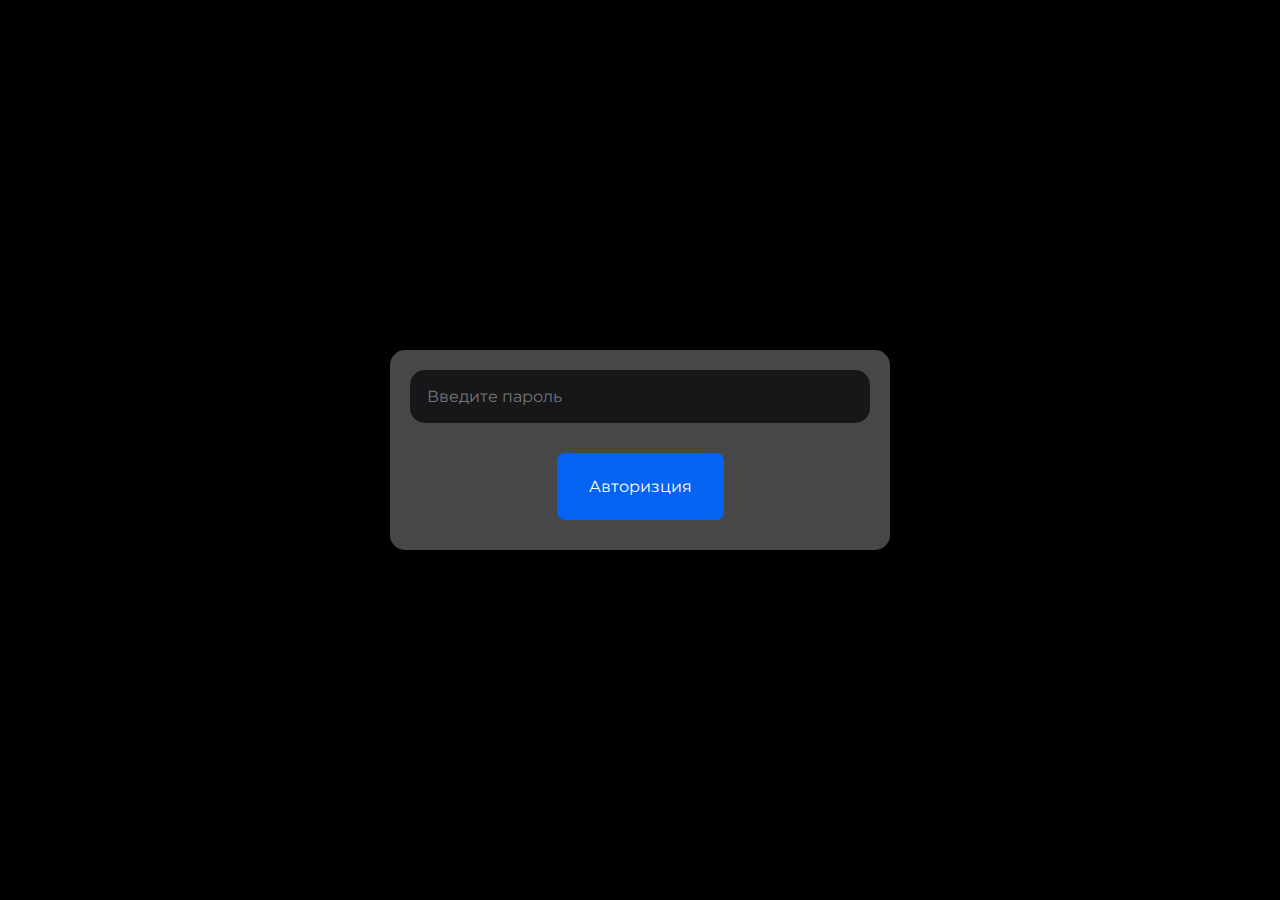
<file: docs/index.html>
<!DOCTYPE html>
<html lang="ru">

<head>
    <meta charset="UTF-8">
    <meta http-equiv="X-UA-Compatible" content="IE=edge">
    <meta name="viewport" content="width=device-width, initial-scale=1.0">
    <title>WeMake - Расчет стоимости интернет-магазина</title>
    <link rel="preconnect" href="https://fonts.googleapis.com">
    <link rel="preconnect" href="https://fonts.gstatic.com" crossorigin>
    <link href="https://fonts.googleapis.com/css2?family=Montserrat:wght@400;500;600;700&display=swap&_v=20231003234307" rel="stylesheet">
    <link rel="stylesheet" href="./css/main.min.css?_v=20231003234307">
    <script> </script>
</head>

<body>
    <header> </header>

    <main>
        <section class="calc no-print">
            <div class="calc__content">
                <div class="container">
                    <div class="calc__wrapper">
                        <div class="calc__inner-data">
                            <h1 class="calc__title">Расчет стоимости интернет-магазина</h1>
                            <label class="styles-label-manager">
                                <span class="select-placeholder">Ответственный менеджер</span>
                                <select id="managers">
                                    <!-- Тут рендер опций менеджеров -->
                                </select>
                            </label>
                            <label class="styles-input">
                                <input type="text" data-styles-field placeholder=" " id="companyName">
                                <span class="styles-text">Название компании</span>
                            </label>

                            <label class="styles-input">
                                <input type="text" data-styles-field placeholder=" " id="companyDomain">
                                <span class="styles-text">Доменное имя интернет-магазина</span>
                            </label>

                            <label class="styles-input">
                                <input type="text" class="number-mask" data-styles-field placeholder=" "
                                    id="implementationPeriod">
                                <span class="styles-text">Срок выполнения проекта</span>
                            </label>

                            <h2 class="services-title">Услуги</h2>
                            <label class="styles-label" data-priority="0">
                                <span class="select-placeholder">Регистрация домена</span>
                                <select id="">
                                    <option value=""></option>
                                    <option data-one-clause="Регистрация домена {SITENAME} на 1 год"
                                        data-description="Доменное имя - это название Вашего сайта в интернете. Например: www.wemake.kz. Регистрируется на клиента. Стоимость 3 360 тенге/год"
                                        value="3360">Домен на 1 год</option>
                                </select>

                                <button class="reset-select"></button>
                                <label class="togler" title="В подарок">
                                    <input type="checkbox" id="">
                                    <div class="togler__text "></div>
                                </label>
                            </label>

                            <label class="styles-label" data-priority="1">
                                <span class="select-placeholder">Подключение хостинга</span>
                                <select id="">
                                    <option value=""></option>
                                    <option data-one-clause="Предоставление хостинга для интернет-магазина на 1 год"
                                        data-description="Хостинг - это место на сервере, где расположены файлы сайта. Отличается мощностью, размером, местом расположения. У нас он находится в Казахстане"
                                        value="35000">Хостинг на 1 год</option>
                                </select>

                                <button class="reset-select"></button>
                                <label class="togler" title="В подарок">
                                    <input type="checkbox" id="">
                                    <div class="togler__text "></div>
                                </label>
                            </label>

                            <label class="styles-label" data-priority="2">
                                <span class="select-placeholder">Готовое решение</span>
                                <select id="" data-currency-conversion="8">
                                    <option value=""></option>

                                    <option
                                        data-second-clause="Установка готового решения «Аспро: Маркет» на хостинг @@ Настройка готового решения «Аспро: Маркет»"
                                        data-one-clause="Покупка и регистрация готового решения «Аспро: Маркет»"
                                        data-description="Универсальный и многофункциональный интернет-магазин для продажи любых видов товаров – от бытовой техники до одежды."
                                        data-example-link="https://market.aspro-partner.ru/" value="29900">Аспро: Маркет
                                    </option>

                                    <option
                                        data-second-clause="Установка готового решения «Аспро: Оптимус» на хостинг @@ Настройка готового решения «Аспро: Оптимус»"
                                        data-one-clause="Покупка и регистрация готового решения «Аспро: Оптимус»"
                                        data-description="Готовый интернет-магазин для любых категорий товаров – от электроники до косметики. Оптимизирован для быстрой загрузки и высоких конверсий."
                                        data-example-link="https://optimus.aspro-partner.ru/" value="34900">Аспро:
                                        Оптимус</option>

                                    <option
                                        data-second-clause="Установка готового решения «Аспро: Next» на хостинг @@ Настройка готового решения «Аспро: Next»"
                                        data-one-clause="Покупка и регистрация готового решения «Аспро: Next»"
                                        data-description="Аспро: Next – это универсальный интернет-магазин для товаров любой тематики с мультирегиональностью и конструктором посадочных страниц"
                                        data-example-link="https://next.aspro-partner.ru/" value="47900">Аспро: Next
                                    </option>

                                    <option
                                        data-second-clause="Установка готового решения «Аспро: Максимум» на хостинг @@ Настройка готового решения «Аспро: Максимум»"
                                        data-one-clause=""
                                        data-description="Аспро: Максимум — универсальный интернет-магазин для любых товаров. Готовые варианты дизайна, маркетинговые инструменты и темная тема."
                                        data-example-link="https://max-partner.ru/" value="55900">Аспро: Максимум
                                    </option>

                                    <option
                                        data-second-clause="Установка готового решения «Аспро: Лайтшоп» на хостинг @@ Настройка готового решения «Аспро: Лайтшоп»"
                                        data-one-clause="Покупка и регистрация готового решения «Аспро: Максимум»"
                                        data-description="Быстрый и легкий интернет-магазин для любых товаров. Возможна работа на редакции Старт, лаконичный дизайн и пошаговый мастер настройки."
                                        data-example-link="https://lite-partner.ru/" value="59900">Аспро: Лайтшоп
                                    </option>

                                    <option
                                        data-second-clause="Установка готового решения «INTEC.Universe» на хостинг @@ Настройка готового решения «INTEC.Universe»"
                                        data-one-clause="Покупка и регистрация готового решения «Аспро: Лайтшоп»"
                                        data-description="" value="39900">INTEC.Universe</option>
                                    <option
                                        data-second-clause="Установка готового решения «INTEC.Garderob» на хостинг @@ Настройка готового решения «INTEC.Garderob»"
                                        data-one-clause="Покупка и регистрация готового решения «INTEC.Universe»"
                                        data-description="" value="34900">INTEC.Garderob</option>
                                    <option
                                        data-second-clause="Установка готового решения «INTEC.Food» на хостинг @@ Настройка готового решения «INTEC.Food»"
                                        data-one-clause="Покупка и регистрация готового решения «INTEC.Garderob»"
                                        data-description="" value="34900">INTEC.Food</option>
                                    <option
                                        data-second-clause="Установка готового решения «Universe Lite» на хостинг @@ Настройка готового решения «Universe Lite»"
                                        data-one-clause="Покупка и регистрация готового решения «INTEC.Food»"
                                        data-description="" value="34900">INTEC.Universe Lite</option>
                                    <option
                                        data-second-clause="Установка готового решения «INTEC.UNIBox» на хостинг @@ Настройка готового решения «INTEC.UNIBox»"
                                        data-one-clause="Покупка и регистрация готового решения «INTEC.Universe Lite»"
                                        data-description="" value="29900">INTEC.UNIBox</option>
                                    <option
                                        data-second-clause="Установка готового решения «Universe Site» на хостинг @@ Настройка готового решения «Universe Site»"
                                        data-one-clause="Покупка и регистрация готового решения «INTEC.UNIBox»"
                                        data-description="" value="29900">INTEC.Universe Site</option>
                                    <option
                                        data-second-clause="Установка готового решения «Концепт: Кракен» на хостинг @@ Настройка готового решения «Концепт: Кракен»"
                                        data-one-clause="Покупка и регистрация готового решения «IINTEC.Universe Site»"
                                        data-description="" value="24900">Концепт: Кракен</option>
                                    <option
                                        data-second-clause="Установка готового решения «Концепт: Феникс» на хостинг @@ Настройка готового решения «Концепт: Феникс»"
                                        data-one-clause="Покупка и регистрация готового решения «Концепт: Кракен»"
                                        data-description="" value="29900">Концепт: Феникс</option>
                                    <option
                                        data-second-clause="Установка готового решения «Концепт: Хамелеон» на хостинг @@ Настройка готового решения «Концепт: Хамелеон»"
                                        data-one-clause="Покупка и регистрация готового решения «Концепт: Феникс»"
                                        data-description="" value="19900">Концепт: Хамелеон</option>
                                </select>

                                <button class="reset-select"></button>
                                <label class="togler hide">
                                    <input type="checkbox" id="">
                                    <div class="togler__text "></div>
                                </label>
                            </label>

                            <label class="styles-label" data-priority="3">
                                <span class="select-placeholder">Лицензия 1С-Битрикс</span>
                                <select id="">
                                    <option value=""></option>
                                    <option
                                        data-second-clause="Установка и настройка CMS «1С-Битрикс Управление сайтом: Старт» на хостинг"
                                        data-one-clause="Покупка и регистрация лицензии «1С-Битрикс Управление сайтом: Старт»"
                                        data-description="Самая минимальная версия 1С-Битрикс. Подходит для небольших проектов, которым не нужен сильный функционал защиты и прочего. Покупается на 1 год. В последующем можно продлить по желанию. Если не продлевать - сайт будет работать, только перестанет получать новые обновления 1С-Битрикс."
                                        value="30000">1С-Битрикс «Старт»</option>

                                    <option
                                        data-second-clause="Установка и настройка CMS «1С-Битрикс Управление сайтом: Стандарт» на хостинг"
                                        data-one-clause="Покупка и регистрация лицензии «1С-Битрикс Управление сайтом: Стандарт»"
                                        data-description="Стандартная версия 1С-Битрикс. Подходит для средних корпоративных сайтов. В себе содержит хороший уровень защиты, удобный функционал обслуживания. Покупается на 1 год. В последующем можно продлить по желанию. Если не продлевать - сайт будет работать, только перестанет получать новые обновления 1С-Битрикс."
                                        value="86000">1С-Битрикс «Стандарт»</option>

                                    <option
                                        data-second-clause="Установка и настройка CMS «1С-Битрикс Управление сайтом: Малый Бизнес» на хостинг"
                                        data-one-clause="Покупка и регистрация лицензии «1С-Битрикс Управление сайтом: Малый Бизнес»"
                                        data-description="Минимальная редакция 1С-Битрикс для интернет-магазина. В себе содержит 1 стоимость товара и 1 склад. Хороший функционал защиты и удобный функционал обслуживания. Покупается на 1 год. В последующем можно продлить по желанию. Если не продлевать - интернет-магазин будет работать, только перестанет получать новые обновления 1С-Битрикс."
                                        value="198000">1C-Битрикс «Малый Бизнес»</option>

                                    <option
                                        data-second-clause="Установка и настройка CMS «1С-Битрикс Управление сайтом: Бизнес» на хостинг"
                                        data-one-clause="Покупка и регистрация лицензии «1С-Битрикс Управление сайтом: Бизнес»"
                                        data-description="Полная редакция 1С-Битрикс для интернет-магазина. В себе содержит несколько видов цен товара и несколько складов. Отличный функционал защиты и удобный функционал обслуживания. Покупается на 1 год. В последующем можно продлить по желанию. Если не продлевать - интернет-магазин будет работать, только перестанет получать новые обновления 1С-Битрикс."
                                        value="404000">1C-Битрикс «Бизнес»</option>
                                </select>
                                <button class="reset-select"></button>
                                <label class="togler hide">
                                    <input type="checkbox" id="">
                                    <div class="togler__text "></div>
                                </label>
                            </label>

                            <label class="styles-label" data-priority="4">
                                <span class="select-placeholder">Тип внедрения</span>
                                <select id="">
                                    <option value=""></option>
                                    <option data-fourth-point="Установка и настройка готового решения"
                                        data-second-clause="Установка CMS 1C-Битрикс на хостинг @@ Настройка CMS 1C-Битрикс на хостинге "
                                        data-description="Установим готовое решение на хостинг, настроим и предоставим полные доступы к проекту"
                                        value="40000">Только установка</option>

                                    <option
                                        data-fourth-point="3 консультации в Zoom по 1 часу с объяснением работы с решением"
                                        data-second-clause="Установка CMS 1C-Битрикс на хостинг @@ Настройка CMS 1C-Битрикс на хостинге @@  Предоставление трех консультаций в Zoom, продолжительностью не более 1 часа, с объяснением работы с готовым решением."
                                        data-description="Установим готовое решение на хостинг, настроим и предоставим полные доступы к проекту. Проведем 3 консультации в Zoom по 1 часу с объяснением работы с решением. "
                                        value="120000">Установка и обучение</option>

                                    <option data-fourth-point="Внедрение готового решения под ключ"
                                        data-second-clause="Установка CMS 1C-Битрикс на хостинг @@ Настройка CMS 1C-Битрикс на хостинге @@ Наполнение интернет-магазина информацией заказчика @@ Отрисовка баннеров для клиента (до 5 баннеров) @@ Подготовка иконок для категорий/подкатегорий (до 20 иконок) @@ Предоставление трех консультаций в Zoom, продолжительностью не более 1 часа, с объяснением работы с интернет-магазином."
                                        data-description="Полностью берем на себя все работы по внедрению готового решения (настройка, наполнение информацией, дизайн баннеров и иконок). *Всю информацию для наполнения предоставляет заказчик"
                                        value="400000">Внедрение «Под ключ»</option>
                                </select>

                                <button class="reset-select"></button>
                                <label class="togler hide">
                                    <input type="checkbox" id="">
                                    <div class="togler__text "></div>
                                </label>
                            </label>

                            <label class="styles-label" data-priority="5">
                                <span class="select-placeholder">Синхронизация с Google Excel</span>
                                <select id="">
                                    <option value=""></option>
                                    <option
                                        data-fourth-point="Синхронизация интернет-магазина с Google таблицами (ручной запуск)"
                                        data-second-clause="Подготовка шаблона таблица импорта на сайт @@ Установка и настройка модуля импорта Google таблицы на сайт @@ Настройка автоматического импорта по времени в планировщике задач на сервере"
                                        data-description="Настройка синхронизации Google таблиц с интернет-магазином. Импорт запускается с админ-панели интернет-магазина"
                                        value="140000">Ручной запуск</option>

                                    <option
                                        data-fourth-point="Синхронизация интернет-магазина с Google таблицами (автоматический запуск по времени)"
                                        data-second-clause="Подготовка шаблона таблица импорта на сайт @@ Установка и настройка модуля импорта Google таблицы на сайт"
                                        data-description="Автоматическая синхронизация Google таблиц с интернет-магазином по времени (один раз в час или день). "
                                        value="180000">Автоматически по времени</option>
                                </select>

                                <button class="reset-select"></button>
                                <label class="togler" title="В подарок">
                                    <input type="checkbox" id="">
                                    <div class="togler__text "></div>
                                </label>
                            </label>

                            <label class="styles-label" data-priority="6">
                                <span class="select-placeholder">Синхронизация с 1С</span>
                                <select id="">
                                    <option value=""></option>
                                    <option data-fourth-point="Синхронизация остотков и цен в 1С с интернет-магазином"
                                        data-second-clause="Настройка модуля синхронизации с 1С @@ Настройка синхронизации 1С с сайтом по типу: только цены и остатки"
                                        data-description="Синхронизация остатков и цен в 1С, с товарами на сайте по уникальному свойству. *Для такого типа синхронизации в интернет-магазине должны быть товары, с которыми будет связь"
                                        value="250000">Только остатки и цены</option>

                                    <option data-fourth-point="Полная синхронизация интернет-магазина с 1С"
                                        data-second-clause="Настройка модуля синхронизации с 1С @@ Настройка синхронизации 1С с сайтом по типу: полная синхронизация. Все заказы на сайте должны падать в 1С"
                                        data-description="Синхронизация товаров в 1С с интернет-магазином, как с сохранением структуры, так и с свобоной структурой. Также привязка оформления заказов в интернет-магазине с 1С. *Для реализации синхронизации по принципу свободной структуры, в интернет-магазине должны быть товары, с которыми будет связь"
                                        value="320000">Полная синхронизация</option>
                                </select>

                                <button class="reset-select"></button>
                                <label class="togler" title="В подарок">
                                    <input type="checkbox" id="">
                                    <div class="togler__text "></div>
                                </label>
                            </label>

                            <label class="styles-label has-counter" data-priority="7">
                                <span class="select-placeholder">Сбор информации по товарам</span>
                                <select id="" data-has-counter>
                                    <option value=""></option>
                                    <option
                                        data-fourth-point="Сбор информации о товарах: 1 изображение и краткое описание (до {COUNTER} товаров)"
                                        data-second-clause="Сбор информации о товарах: 1 изображение и краткое описание - до {COUNTER} товаров"
                                        data-description="Сбор информации по товарам в Google таблицу по названию товара. В таблицу соберем краткое описание товара и 1 изображение (описание и изображения не уникальные и будут скачены с других сайтов)"
                                        value="150">Минимум</option>

                                    <option
                                        data-fourth-point="Сбор информации о товарах: 1 изображение, краткое описание и до 5 характеристик (до {COUNTER} товаров)"
                                        data-second-clause="Сбор информации о товарах: 1 изображение, краткое описание и до 5 характеристик - до {COUNTER} товаров"
                                        data-description="Сбор информации по товарам в Google таблицу по названию товара. В таблицу соберем краткое описание товара, 1 изображение и до 5ти характеристик (описание и изображения не уникальные и будут скачены с других сайтов)"
                                        value="250">Стандарт</option>
                                </select>

                                <label class="styles-input">
                                    <input class="number-mask" type="text" data-counter-field data-styles-field id=""
                                        placeholder=" ">
                                    <span class="styles-text">Кол-во</span>
                                    <button class="complite-count"></button>
                                </label>
                                <button class="reset-select"></button>
                                <label class="togler" title="В подарок">
                                    <input type="checkbox" id="">
                                    <div class="togler__text "></div>
                                </label>
                            </label>

                            <label class="styles-label has-counter" data-priority="8">
                                <span class="select-placeholder">Уникальные текста на категории</span>
                                <select id="" data-has-counter>
                                    <option value=""></option>
                                    <option
                                        data-fourth-point="Написание уникального текста категории для SEO продвижения до 500 символов ({COUNTER} текстов)"
                                        data-second-clause="Написание уникального текста категории для SEO продвижения до 500 символов - {COUNTER} текстов"
                                        data-description="Написание уникального текста для SEO продвижения до 500 символов. Уникальность текста - не менее 90%"
                                        value="500">400 - 500 символов</option>

                                    <option
                                        data-fourth-point="Написание уникального текста категории для SEO продвижения до 1000 символов ({COUNTER} текстов)"
                                        data-second-clause="Написание уникального текста категории для SEO продвижения до 1000 символов - {COUNTER} текстов"
                                        data-description="Написание уникального текста для SEO продвижения до 1000 символов. Уникальность текста - не менее 90%"
                                        value="800">900 - 1 000 символов</option>

                                    <option
                                        data-fourth-point="Написание уникального текста категории для SEO продвижения до 2000 символов ({COUNTER} текстов)"
                                        data-second-clause="Написание уникального текста категории для SEO продвижения до 2000 символов - {COUNTER} текстов"
                                        data-description="Написание уникального текста для SEO продвижения до 2000 символов. Уникальность текста - не менее 90%"
                                        value="1500">1 000 - 2 000 символов</option>
                                </select>

                                <label class="styles-input">
                                    <input class="number-mask" type="text" data-counter-field data-styles-field id=""
                                        placeholder=" ">
                                    <span class="styles-text">Кол-во</span>
                                    <button class="complite-count"></button>
                                </label>
                                <button class="reset-select"></button>
                                <label class="togler" title="В подарок">
                                    <input type="checkbox" id="">
                                    <div class="togler__text "></div>
                                </label>
                            </label>

                            <label class="styles-label has-counter" data-priority="9">
                                <span class="select-placeholder">Уникальные текста на товары</span>
                                <select id="" data-has-counter>
                                    <option value=""></option>
                                    <option
                                        data-fourth-point="Написание уникального текста товара для SEO продвижения до 500 символов ({COUNTER} текстов)"
                                        data-second-clause="Написание уникального текста товара для SEO продвижения до 500 символов - {COUNTER} текстов"
                                        data-description="Написание уникального текста для SEO продвижения до 500 символов. Уникальность текста - не менее 90%"
                                        value="500">400 - 500 символов</option>

                                    <option
                                        data-fourth-point="Написание уникального текста товара для SEO продвижения до 1000 символов ({COUNTER} текстов)"
                                        data-second-clause="Написание уникального текста товара для SEO продвижения до 1000 символов - {COUNTER} текстов"
                                        data-description="Написание уникального текста для SEO продвижения до 1000 символов. Уникальность текста - не менее 90%"
                                        value="800">900 - 1 000 символов</option>

                                    <option
                                        data-fourth-point="Написание уникального текста товара для SEO продвижения до 2000 символов ({COUNTER} текстов)"
                                        data-second-clause="Написание уникального текста товара для SEO продвижения до 2000 символов - {COUNTER} текстов"
                                        data-description="Написание уникального текста для SEO продвижения до 2000 символов. Уникальность текста - не менее 90%"
                                        value="1500">1 000 - 2 000 символов</option>
                                </select>

                                <label class="styles-input">
                                    <input class="number-mask" type="text" data-counter-field data-styles-field id=""
                                        placeholder=" ">
                                    <span class="styles-text">Кол-во</span>
                                    <button class="complite-count"></button>
                                </label>
                                <button class="reset-select"></button>
                                <label class="togler" title="В подарок">
                                    <input type="checkbox" id="">
                                    <div class="togler__text "></div>
                                </label>
                            </label>

                            <label class="styles-label" data-priority="10">
                                <span class="select-placeholder">Установка счетчиков статистики</span>
                                <select id="">
                                    <option value=""></option>
                                    <option
                                        data-fourth-point="Установка и настройка счетчика статистики сайта от сервиса Яндекс.Метрика."
                                        data-second-clause="Установка и настройка счетчика статистики сайта от сервиса Яндекс.Метрика."
                                        data-description="Счетчик статистики сайта от сервиса Яндекс.Метрика. В стоимость входит установка и настройка"
                                        value="5000">Яндекс</option>

                                    <option
                                        data-fourth-point="Установка и настройка счетчика статистики сайта от сервиса Google Analytics."
                                        data-second-clause="Установка и настройка счетчика статистики сайта от сервиса Google Analytics."
                                        data-description="Счетчик статистики сайта от сервиса Google Analytics. В стоимость входит установка и настройка"
                                        value="5000">Google</option>

                                    <option
                                        data-fourth-point="Установка и настройка счетчиков статистики от сервисов Яндекс.Метрика и Google Analytics"
                                        data-second-clause="Установка и настройка счетчиков статистики от сервисов Яндекс.Метрика и Google Analytics"
                                        data-description="Установка и настройка счетчиков статистики от сервисов Яндекс.Метрика и Google Analytics"
                                        value="10000">Яндекс и Google</option>
                                </select>

                                <button class="reset-select"></button>
                                <label class="togler" title="В подарок">
                                    <input type="checkbox" id="">
                                    <div class="togler__text "></div>
                                </label>
                            </label>

                            <label class="styles-label" data-priority="11">
                                <span class="select-placeholder">SEO оптимизация проекта</span>
                                <select id="">
                                    <option value=""></option>
                                    <option
                                        data-fourth-point="Регистрация интернет-магазина в вебмастерах Google, Яндекс и Mail.ru"
                                        data-second-clause="Регистрация интернет-магазина в вебмастерах Google, Яндекс и Mail.ru"
                                        data-description="Регистрация интернет-магазина в вебмастерах Google, Яндекс и Mail.ru для ускоренной индексации роботами поисковых систем"
                                        value="25000">Только регистрация в Web-мастерах</option>

                                    <option data-fourth-point="Полная внутренняя оптимизация проекта"
                                        data-second-clause="Полная внутренняя оптимизация проекта"
                                        data-description="Полная оптимизация проекта - сжатие скриптов, исправление HTML ошибок, оптимизация под GooglePageSpeed и другие сервисы, автоматическая оптимизация изображений в формат WebP и многое другое."
                                        value="580000">Полная оптимизация</option>
                                </select>

                                <button class="reset-select"></button>
                                <label class="togler" title="В подарок">
                                    <input type="checkbox" id="">
                                    <div class="togler__text "></div>
                                </label>
                            </label>

                            <label class="styles-label" data-priority="12">
                                <span class="select-placeholder">Доменная почта</span>
                                <select id="">
                                    <option value=""></option>
                                    <option
                                        data-fourth-point="Регистрация и настройка доменной почты, типа info@site.kz"
                                        data-second-clause="Регистрация и настройка доменной почты, типа info@site.kz"
                                        data-description="Регистрация и настройка доменной почты, типа info@site.kz"
                                        value="10000">Настройка доменной почты</option>
                                </select>

                                <button class="reset-select"></button>
                                <label class="togler" title="В подарок">
                                    <input type="checkbox" id="">
                                    <div class="togler__text "></div>
                                </label>
                            </label>

                            <label class="styles-label" data-priority="13">
                                <span class="select-placeholder">Контекстная реклама</span>
                                <select id="">
                                    <option value=""></option>
                                    <option
                                        data-fourth-point="Настройка поисковой рекламы Яндекс Директ по ключевым запросам. До 30 объявлений и 2х регионов"
                                        data-second-clause="Настройка поисковой рекламы GoogleAds по ключевым запросам. До 30 объявлений и 2х регионов"
                                        data-description="Настройка поисковой рекламы Яндекс Директ по ключевым запросам. До 30 объявлений и 2х регионов"
                                        value="120000">Яндекс Директ</option>

                                    <option
                                        data-fourth-point="Настройка поисковой рекламы GoogleAds по ключевым запросам. До 30 объявлений и 2х регионов"
                                        data-second-clause="Настройка поисковой рекламы Яндекс Директ по ключевым запросам. До 30 объявлений и 2х регионов"
                                        data-description="Настройка поисковой рекламы GoogleAds по ключевым запросам. До 30 объявлений и 2х регионов"
                                        value="120000">Google Поиск</option>

                                    <option
                                        data-fourth-point="Настройка поисковой рекламы Google Ads и Яндекс Директ по ключевым запросам. До 30 объявлений и 2х регионов"
                                        data-second-clause="Настройка поисковой рекламы Google Ads и Яндекс Директ по ключевым запросам. До 30 объявлений и 2х регионов"
                                        data-description="Настройка поисковой рекламы Google Ads и Яндекс Директ по ключевым запросам. До 30 объявлений и 2х регионов"
                                        value="180000">Google Поиск + Яндекс Директ</option>
                                </select>

                                <button class="reset-select"></button>
                                <label class="togler" title="В подарок">
                                    <input type="checkbox" id="">
                                    <div class="togler__text "></div>
                                </label>
                            </label>

                            <label class="styles-label" data-priority="14">
                                <span class="select-placeholder">Подключение Online оплаты</span>
                                <select id="">
                                    <option value=""></option>
                                    <option data-fourth-point="Подключение Online эквайринга Cloudpayments"
                                        data-second-clause="Подключение Online эквайринга Cloudpayments"
                                        data-description="Подключение сервиса Online приема платежей с помощью эквайринга Cloudpayments. "
                                        value="250000">Интеграция сервиса Cloudpayments.kz</option>

                                    <option data-fourth-point="Подключение Online эквайринга FreedomPay"
                                        data-second-clause="Подключение Online эквайринга FreedomPay"
                                        data-description="Подключение сервиса Online приема платежей с помощью эквайринга FreedomPay"
                                        value="250000">Интеграция сервиса freedompay.money</option>
                                </select>

                                <button class="reset-select"></button>
                                <label class="togler" title="В подарок">
                                    <input type="checkbox" id="">
                                    <div class="togler__text "></div>
                                </label>
                            </label>

                            <label class="styles-label" data-priority="15">
                                <span class="select-placeholder">Виджет Instagram</span>
                                <select id="">
                                    <option value=""></option>
                                    <option data-fourth-point="Синхронизация Instagram-аккаунта с интернет-магазином"
                                        data-second-clause="Синхронизация Instagram-аккаунта с интернет-магазином"
                                        data-description="Автоматическая публикация постов с Instagram аккаунта в интернет-магазине. При нажатии на пост пользователя перекидывает в Instagram"
                                        value="80000">Посты с Instagram на сайте</option>
                                </select>

                                <button class="reset-select"></button>
                                <label class="togler" title="В подарок">
                                    <input type="checkbox" id="">
                                    <div class="togler__text "></div>
                                </label>
                            </label>

                            <div class="solution" data-priority="16">
                                <div class="wrap">
                                    <span class="solution-title">Нестандартные решения</span>
                                    <button class="reset-select"></button>
                                    <label class="togler" title="В подарок">
                                        <input type="checkbox" id="">
                                        <div class="togler__text "></div>
                                    </label>
                                </div>
                                <div class="area-field">
                                    <textarea placeholder=" " id="solutionArea"></textarea>
                                    <span class="styles-text">Описание решения</span>
                                </div>
                                <div class="solution__footer">
                                    <label class="styles-input">
                                        <input type="text" class="number-mask" data-styles-field placeholder=" "
                                            id="solutionPrice">
                                        <span class="styles-text">Стоимость</span>
                                    </label>
                                    <button class="btn" data-add-solution>Добавить в смету</button>
                                </div>
                            </div>
                        </div>
                        <div class="calc__outer-data">
                            <h2 class="outer-data__title">Предпросмотр сметы</h2>
                            <div class="result-list__wrap">
                                <ul class="result-list" id="estimatePreview">
                                </ul>
                            </div>
                            <div class="calc-result">
                                <div class="field-price">
                                    Стоимость:<span data-field-price></span>₸
                                </div>
                                <div class="field-sale">
                                    Скидка:<span data-field-sale></span>₸
                                </div>
                                <div class="field-total-price">
                                    Итоговая стоимость:<span data-field-total-price></span>₸
                                </div>
                            </div>
                            <div class="btns-wrapper">
                                <button class="btn" data-print-offer>Сформировать КП</button>
                                <button class="btn ghost" data-print-contract>Cформировать договор</button>
                            </div>
                        </div>
                    </div>
                </div>
            </div>
        </section>
        <section id="offer-doc" class="offer-doc no-print">
            <div class="container">
                <div class="offer-doc__head">
                    <div class="offer-doc__logo">
                        <img src="img/logo.svg" alt="">
                    </div>
                    <div class="offer-doc__company-data">
                        <span class="manager-full-name">Натальчук Денис Валерьевич</span>
                        <span class="manager-phone">+7 (777) 541-09-00</span>
                        <a class="manager-email" href="mailto:natalchuk@wemake.kz"
                            class="blue-tdu">natalchuk@wemake.kz</a>
                    </div>
                </div>
                <div class="offer-doc__title">КОММЕРЧЕСКОЕ ПРЕДЛОЖЕНИЕ<br> НА РАЗРАБОТКУ ИНТЕРНЕТ-МАГАЗИНА
                </div>
                <div class="offer-doc__info-fields">
                    <div class="offer-doc__info-field">
                        Дата составления КП:
                        <span class="bold-text" data-id="currentDate">7 сентября 2022 года</span>
                    </div>
                    <div class="offer-doc__info-field">
                        Клиент:
                        <span class="bold-text" data-id="companyName">Рога и Копыта</span>
                    </div>
                    <div class="offer-doc__info-field">
                        Доменное имя клиента:
                        <span class="bold-text" data-id="companyDomain">www.site.kz</span>
                    </div>
                </div>
                <div class="offer-doc__descr">Предлагаем Вам разработать стильный интернет-магазин на основе готового
                    решения. Наша команда с опытом разработки более 8 лет разработает весь
                    необходимый функционал полноценного интернет-магазина за короткий срок.
                </div>
                <span class="offer-title">Что будет реализовано:</span>
                <table class="offer-doc__table">
                    <thead>
                        <tr>
                            <th style="width:30%;">Услуга</th>
                            <th style="width:50%;">Описание</th>
                            <th style="width:9%;">Кол-во </th>
                            <th style="width:11%;">Стоимость</th>
                        </tr>
                    </thead>
                    <tbody data-render-rows></tbody>
                </table>
                <div class="offer-doc__footer">
                    <div>
                        <span class="boss-name">
                            С уважением,
                        </span>
                        <span class="boss-name manager-short-name">Натальчук Д.В.</span>
                    </div>
                    <div class="offer-doc__seal">
                        <picture><source srcset="img/seal.webp" type="image/webp"><img src="img/seal.png" alt=""></picture>
                    </div>
                    <div class="offer-doc__res">
                        <div class="res-block">Итого:&nbsp;<span data-total-res>3 014 560</span>&nbsp;<span>₸</span>
                        </div>
                        <div class="res-block" data-sale-res></div>
                        <div class="res-block">Срок разработки:&nbsp;<span data-implementation-period></span></div>
                        <div class="res-block">Итоговая стоимость:&nbsp;<span data-final-res> 2 751
                                200</span>&nbsp;<span>₸</spa>
                        </div>
                    </div>
                </div>
            </div>
        </section>
        <section id="contract" class="no-print">
            <div class="container">
                <h2 class="contract__main-title">
                    Договор № <span data-contract-number>__</span><br>
                    на разработку интернет-магазина на основе готового решения
                </h2>
                <span class="contract__date" data-contract-date>27 августа 2021 года</span>
                <p class="contract__info">
                    <span data-contract-company>
                        _____________________________________________
                    </span> именуемое далее «Заказчик», действующего на основании Устава, с одной стороны, и
                    Индивидуальный предприниматель «Натальчук Денис Валерьевич», именуемое далее «Исполнитель», с другой
                    стороны, заключили настоящий Договор о нижеследующем:
                </p>
                <h3 class="contract__clause">1. Предмет договора</h3>
                <h4 class="contract__small-clause"><span class="point">1.1.</span> Исполнитель по поручению Заказчика
                    принимает на себя обязанности по разработке интернет-магазина на основе готового решения для
                    Заказчика, что является информационной услугой, а Заказчик обязан принять и оплатить данную работу.
                </h4>
                <h4 class="contract__small-clause bold"><span class="point">1.2.</span> В услуги по разработке
                    интернет-магазина на основе готового решения входит:</h4>
                <h5 class="contract__inner-clause"><span class="point">1.2.1 </span>Покупка и регистрация лицензий и
                    сервисов:</h5>
                <ul class="dotted-list inner" data-full-payment-list>
                    ...
                </ul>
                <h5 class="contract__inner-clause"><span class="point">1.2.2</span> Внедрение готового решения и
                    настройка функционала:</h5>
                <ul class="dotted-list inner" data-half-payment-list>
                    ...
                </ul>

                <h3 class="contract__clause">2. Права и обязанности сторон</h3>
                <h4 class="contract__small-clause bold"><span class="point">2.1.</span> Исполнитель обязуется:</h4>
                <p style="padding-left: 25px; margin-bottom: 10px;">С момента вступления настоящего Договора в законную
                    силу и при соблюдении Заказчиком условий, определяемых настоящим Договором, предоставить Заказчику
                    истребованные им услуги.</p>
                <h5 class="contract__inner-clause"><span class="point">2.1.1.</span> Оказывать услуги в соответствии с
                    работами, указанными в пункте 1.2 данного договора.</h5>
                <h5 class="contract__inner-clause"><span class="point">2.1.2.</span> Регистрировать все лицензии и
                    сервисы на контакты заказчика</h5>
                <h5 class="contract__inner-clause"><span class="point">2.1.3.</span> Предоставлять Заказчику
                    промежуточные результаты работы для контроля за соблюдением сроков и качества выполненных работ.
                </h5>
                <h5 class="contract__inner-clause"><span class="point">2.1.4.</span> При предоставлении исполнителем
                    услуг по синхронизации интернет-магазина с Google таблицами предоставить инструкцию по наполнению
                    Excel таблицы для импорта товаров на сайт</h5>
                <h5 class="contract__inner-clause"><span class="point">2.1.5.</span> При предоставлении исполнителем
                    услуг по синхронизации Instagram аккаунта клиента с сайтом предоставить инструкцию по получению API
                    token Instagram</h5>
                <h5 class="contract__inner-clause"><span class="point">2.1.6.</span> Осуществить доработку
                    интернет-магазина в случае вынесения замечаний в результате </h5>
                <h5 class="contract__inner-clause"><span class="point">2.1.7.</span> Передать выполненные работы
                    Заказчику по окончании работ и полной оплате по электронной почте.</h5>

                <h4 class="contract__small-clause bold"><span class="point">2.2.</span> Исполнитель имеет право:</h4>
                <h5 class="contract__inner-clause"><span class="point">2.2.1.</span> Исполнитель имеет право сдать
                    предусмотренные данным договором услуги досрочно.</h5>
                <h5 class="contract__inner-clause"><span class="point">2.2.2.</span> Отказаться от исполнения Договора
                    при выявлении информации, подлежащей размещению на Сайте или уже имеющейся на нем, противоречащей
                    действующему законодательству РК. </h5>
                <h5 class="contract__inner-clause"><span class="point">2.2.3. </span>Не приступать к работе, а начатую
                    работу приостановить в случаях, когда нарушение или невыполнение Заказчиком своих обязательств по
                    Договору препятствует оказанию услуг Исполнителю. Денежные средства Заказчику в этом случае не
                    возвращаются.</h5>

                <h4 class="contract__small-clause bold"><span class="point">2.3</span> Заказчик обязуется:</h4>
                <h5 class="contract__inner-clause"><span class="point">2.3.1.</span> Представить в течение трех дней с
                    момента подписания договора всю необходимую для размещения на сайте текстовую и графическую
                    информацию.</h5>
                <h5 class="contract__inner-clause"><span class="point">2.3.2.</span> При предоставлении исполнителем
                    услуг по синхронизации интернет-магазина с 1С предоставить доступы к 1С</h5>
                <h5 class="contract__inner-clause"><span class="point">2.3.3.</span> При предоставлении исполнителем
                    услуг по синхронизации интернет-магазина с Google таблицами, наполнить Google таблицу товарами с
                    описанием, изображением и характеристиками на основе инструкции от исполнителя</h5>
                <h5 class="contract__inner-clause"><span class="point">2.3.4.</span> При предоставлении исполнителем
                    услуг по синхронизации Instagram аккаунта клиента с сайтом, предоставить исполнителю API token
                    аккаунта</h5>
                <h5 class="contract__inner-clause"><span class="point">2.3.5.</span> При предоставлении исполнителем
                    услуг по подключение Online оплат с сайта заключить договор с эквайринговой системой и предоставить
                    доступы исполнителю к личному кабинету системы.</h5>
                <h5 class="contract__inner-clause"><span class="point">2.3.6.</span> Принимать к рассмотрению
                    представленную Исполнителем работу по электронной почте или в сети Интернет, и в течение 2 рабочих
                    дней информировать Исполнителя о принятом решении.</h5>
                <h5 class="contract__inner-clause"><span class="point">2.3.7.</span> Оплатить оказываемые ему услуги в
                    порядке, который указан в п.4 настоящего Договора.</h5>
                <h5 class="contract__inner-clause"><span class="point">2.3.8.</span> При выполнении работ раньше
                    предусмотренного договором срока принять и оплатить их.</h5>

                <h4 class="contract__small-clause bold"><span class="point">2.4</span> Заказчик имеет право:</h4>
                <h5 class="contract__inner-clause"><span class="point">2.4.1</span> Проверять ход и качество выполнения
                    работ, не вмешиваясь в деятельность Исполнителя.</h5>

                <h3 class="contract__clause">3. Порядок выполнения и сдачи-приемки работ</h3>
                <h4 class="contract__small-clause"><span class="point">3.1. </span>Исполнитель начинает выполнение работ
                    по настоящему Договору в течение 3-х рабочих дней с даты получения предоплаты в соответствии с
                    п.4.2. настоящего договора.</h4>
                <h4 class="contract__small-clause"><span class="point">3.2.</span>
                    <p>Окончание работ по разработке интернет-магазина и дополнительного функционала через <span
                            style="display: inline;" data-contract-period>___</span> рабочих дней после получения
                        предоплаты, с правом досрочного выполнения.</p>
                </h4>
                <h4 class="contract__small-clause"><span class="point">3.3.</span> В случае несвоевременного
                    предоставления запрашиваемой информации исполнителем от заказчика срок окончания сдвигается на срок
                    ожидания информации</h4>
                <h4 class="contract__small-clause"><span class="point">3.4.</span> В случае несвоевременного
                    согласования работ заказчиком окончание работ сдвигается на срок ожидания согласования</h4>
                <h4 class="contract__small-clause"><span class="point">3.5.</span> По завершении работ по настоящему
                    Договору Исполнитель уведомляет Заказчика о выполненной работе, которую Заказчик утверждает в
                    течение двух дней с момента его получения и производит окончательную оплату работ в соответствии с
                    п.4.3. настоящего договора или дает мотивированный отказ от приемки работ.</h4>
                <h4 class="contract__small-clause"><span class="point">3.6.</span> В случае мотивированного отказа
                    Заказчика от приемки работ, сторонами вносится в пункт 1.2, необходимые доработки, стоимость и сроки
                    их выполнения.</h4>

                <h3 class="contract__clause">4. Стоимость и порядок оплаты работ</h3>
                <h4 class="contract__small-clause"><span class="point">4.1. </span>Стоимость работ, поручаемых
                    Исполнителю по настоящему Договору:</h4>
                <ul class="dotted-list" data-work-performed-list>
                    ...
                </ul>
                <h3 class="contract__small-clause"><span class="point">4.2.</span> Оплата работ по разработке
                    интернет-магазина осуществляется в следующем порядке:</h3>
                <ul class="dotted-list">
                    <li>100% оплата за лицензии и сервисы, указанные в п.1.2.1 данного договора в сумме: <span
                            data-contract-full-payment>1 345 360 (один миллион триста сорок пять тысяч триста
                            шестьдесят)</span> тенге в трёхдневный срок с момента подписания договора</li>
                    <li>50% предоплата за внедрение готового решения и настройка функционала, указанные в п.1.2.2
                        данного договора в сумме: <span data-contract-half-payment>455 000 (четыреста пятьдесят пять
                            тысяч)</span> тенге в трёхдневный срок с момента подписания договора</li>
                    <li>50% доплата за внедрение готового решения и настройка функционала в сумме <span
                            data-contract-half-payment>455 000 (четыреста пятьдесят пять тысяч)</span> тенге, после
                        окончания работ в соответствии с пунктом 1.2 данного договора и полном выполнением исполнителем
                        пункта 2.1 данного договора</li>
                    <li>Общая сумма договора составляет <span data-contract-final-payment>1 800 360 (один миллион
                            восемьсот тысяч триста шестьдесят)</span> тенге</li>
                </ul>

                <h3 class="contract__clause">5. Ответственность сторон. Разрешение споров</h3>
                <h4 class="contract__small-clause"><span class="point">5.1.</span> За нарушения условий настоящего
                    договора стороны несут ответственность в соответствии с действующим законодательством РК.</h4>
                <h4 class="contract__small-clause"><span class="point">5.2.</span> Исполнитель не несет ответственности
                    за нормальное функционирование Сети Интернет или ее частей, равно как и за их доступность для
                    Заказчика, поскольку Интернет является добровольным объединением различных сетей и ресурсов.</h4>
                <h4 class="contract__small-clause"><span class="point">5.3.</span> Ни одна из Сторон, ни при каких
                    обстоятельствах не несет никакой ответственности перед другой Стороной за упущенную выгоду или любые
                    другие косвенные потери или их последствия.</h4>
                <h4 class="contract__small-clause"><span class="point">5.4.</span> Если в ходе выполнения своих
                    обязательств по настоящему Договору одной из Сторон были получены сведения, являющиеся
                    конфиденциальной информацией другой Стороны, то получившая такую информацию Сторона не вправе
                    сообщать ее третьим лицам без согласия другой Стороны. К конфиденциальной информации Стороны относят
                    информацию, переданную Заказчиком Исполнителю по акту приема-передачи конфиденциальной информации.
                    Исполнитель вправе использовать указанную информацию исключительно в целях исполнения настоящего
                    Договора, вправе предоставлять доступ к такой информации своим работникам. В случае необходимости
                    предоставления указанной информации третьим лицам, Исполнитель должен получить на это письменное
                    согласие Заказчика.</h4>
                <h4 class="contract__small-clause"><span class="point">5.5. </span>Все споры, возникающие между
                    Сторонами при исполнении настоящего Договора, разрешаются путем переговоров, а в случае
                    невозможности достижения согласия между Сторонами спор передается на рассмотрение суд в соответствии
                    с действующим законодательством Республики Казахстан. </h4>
                <h4 class="contract__small-clause"><span class="point">5.6.</span> Исполнитель не несет ответственности
                    за соответствие информационного содержимого Сайта действительности и действующему законодательству.
                </h4>
                <h4 class="contract__small-clause"><span class="point">5.7.</span> За исключением форс-мажорных условий,
                    за неисполнение Исполнителем своих обязательств, предусмотренные Договором, Заказчик без ущерба
                    другим своим правам в рамках Договора вычитает от Общей стоимости Услуг в виде штрафа сумму в
                    размере 0.1 % от Стоимости не оказанных в срок Услуг за каждый календарный день просрочки, но не
                    более 10% от общей стоимости Услуг</h4>
                <h4 class="contract__small-clause"><span class="point">5.8.</span> В случае необоснованной просрочки
                    срока оплаты, Заказчик уплачивает Исполнителю пеню в размере 0,1% от неоплаченной суммы за каждый
                    календарный день просрочки, но не более 10% от неоплаченной причитающейся суммы.</h4>

                <h3 class="contract__clause">6. Форс-мажор</h3>
                <h4 class="contract__small-clause"><span class="point">6.1.</span> При невозможности полного или
                    частичного выполнения любой из Сторон обязательств по настоящему Договору вследствие обстоятельств
                    форс-мажора, срок исполнения Договора продлевается на период времени, в течение которого будут
                    действовать такие обстоятельства.</h4>
                <h4 class="contract__small-clause"><span class="point">6.2.</span> Стороны освобождаются от
                    ответственности за частичное или полное неисполнение обязательств по настоящему Договору, если
                    ненадлежащее исполнение Сторонами обязанностей вызвано непреодолимой силой, т.е. чрезвычайными и
                    непредотвратимыми обстоятельствами, не подлежащими разумному контролю.</h4>
                <p>Под форс-мажорными обстоятельствами в работе провайдера услуг по хостингу сайта или форс-мажорными
                    обстоятельствами в работе провайдера Интернет-услуг понимаются следующие обстоятельства:</p>
                <ul class="dotted-list">
                    <li>Выход по независящим от действий Заказчика и/или Исполнителя причинам из строя и/или временная
                        частичная или полная неработоспособность сервера на территории провайдера услуг по хостингу,
                        содержащего файлы или программное обеспечение для работы сайта, любых его аппаратных и
                        программных компонентов и/или периферийного оборудования, обеспечивающих нормальную
                        работоспособность сайта; </li>
                    <li>Выход по независящим от действий Заказчика и/или Исполнителя причинам из строя и/или временная
                        частичная или полная неработоспособность коммуникационных каналов, обеспечивающих связь между
                        сервером на территории провайдера услуг по хостингу и любых других компьютеров в сети Интернет;
                    </li>
                </ul>

                <h3 class="contract__clause">7. Прочие условия</h3>
                <h4 class="contract__small-clause"><span class="point">7.1.</span> Исполнитель сохраняет за собой право
                    размещать ссылку с указанием координат Исполнителя. Заказчик ни при каких условиях не имеет права
                    удалять такие материалы, в том числе в результате переделок и модификаций сайта.</h4>
                <h4 class="contract__small-clause"><span class="point">7.2.</span> Право собственности на разработанный
                    сайт переходит к Заказчику в момент приемки выполненной работы и окончательной оплаты оказанных
                    услуг согласно пункту 4.2 данного договора.</h4>
                <h4 class="contract__small-clause"><span class="point">7.3.</span> Все изменения и дополнения к
                    настоящему Договору действительны только в случае подписания их обеими сторонами. Договор вступает в
                    силу с момента его подписания Сторонами и действует до момента сдачи акта выполненных работ
                    исполнителем по настоящему Договору и завершения всех взаиморасчетов между Сторонами.</h4>
                <h4 class="contract__small-clause"><span class="point">7.4.</span> Все Приложения, дополнения и
                    изменения к настоящему Договору действительны в том случае, если они составлены в письменной форме
                    или электронной версии и подписаны обеими Сторонами и являются его неотъемлемыми частями.</h4>
                <h4 class="contract__small-clause"><span class="point">7.5.</span> Вопросы, не урегулированные настоящим
                    Договором, регулируются действующим законодательством РК. </h4>
                <h4 class="contract__small-clause"><span class="point">7.6.</span> Настоящий Договор составлен в 2-х
                    экземплярах по одному для каждой из Сторон. Оба экземпляра имеют одинаковую юридическую силу. </h4>
                <h4 class="contract__small-clause"><span class="point">7.7.</span> За сделки, совершаемые с
                    использованием сайта, исполнитель ответственности не несёт.</h4>
                <h4 class="contract__small-clause"><span class="point">7.8.</span> Результаты Работ, оказываемых по
                    настоящему Договору (далее «Результаты» или «Результаты Работ») не содержат объектов права
                    интеллектуальной собственности, способных к правовой охране согласно положениям Применимого права.
                    Все Результаты, произведенные Исполнителем, будут являться собственностью Заказчика, а изложенная в
                    них информация – конфиденциальной информацией Заказчика.</h4>
                <h4 class="contract__small-clause"><span class="point">7.9.</span>
                    <p>Договор считается заключенным после обмена электронными версиями подписанных документов по
                        электронным адресам Сторон. Электронный адрес Стороны 1 (Исполнитель) - 208909@inbox.ru.
                        Электронный адрес Стороны 2 (Заказчик) - <span style="display: inline;" data-client-email>
                            ______________________ </span>. Электронная версия Договора имеет силу до обмена Сторонами
                        оригиналов Договора на бумажном носителе.</p>
                </h4>
                <h3 class="contract__clause">8. Реквизиты Сторон</h3>
                <div class="requisites">
                    <div class="requisites__item">
                        <span class="bold-title">Исполнитель:</span>
                        <div class="client-requisites" data-our-requisites>
                            <span class="requisit-item">ИП «Натальчук Д.В.»</span>
                            <span class="requisit-item">ИИН 870116300962</span>
                            <span class="requisit-item">РК, ВКО, г. Усть-Каменогорск,</span>
                            <span class="requisit-item">Пр. Ауэзова 28, офис 417 (ТК «Император»)</span>
                            <span class="requisit-item">Тел. 8-777-541-09-00, 8 (7232) 208-909</span>
                            <span class="requisit-item">АО «Народный банк Казахстана»</span>
                            <span class="requisit-item">БИК HSBKKZKX</span>
                            <span class="requisit-item">ИИК KZ396017151000006653</span>
                        </div>
                    </div>
                    <div class="requisites__item">
                        <span class="bold-title">Заказчик:</span>
                        <div class="client-requisites" data-client-requisites>
                            <span class="requisit-item">ИП «Натальчук Д.В.»</span>
                            <span class="requisit-item">ИИН 870116300962</span>
                            <span class="requisit-item">РК, ВКО, г. Усть-Каменогорск,</span>
                            <span class="requisit-item">Пр. Ауэзова 28, офис 417 (ТК «Император»)</span>
                            <span class="requisit-item">Тел. 8-777-541-09-00, 8 (7232) 208-909</span>
                            <span class="requisit-item">АО «Народный банк Казахстана»</span>
                            <span class="requisit-item">БИК HSBKKZKX</span>
                            <span class="requisit-item">ИИК KZ396017151000006653</span>
                        </div>
                    </div>
                </div>
                <span class="bold-title" style="margin-bottom: 10px;">Подписи Сторон:</span>
                <div class="signatures-wrapper">
                    <div class="signature-item">
                        <span class="cursive-title" style="margin-bottom: 20px;">От Исполнителя:</span>
                        <span class="cursive-title">Дата подписания договора</span>
                        <span class="cursive-title" data-contract-date>«27» августа 2022 г.</span>
                        <span class="signature" style="margin-top: 15px;"> _____________/Натальчук Д.В./ </span>
                        <span style="font-size: 10px;">(подпись)</span>
                    </div>
                    <div class="signature-item">
                        <span class="cursive-title" style="margin-bottom: 20px;">От Заказчика:</span>
                        <span class="cursive-title">Дата подписания договора</span>
                        <span class="cursive-title">«___» _____________ 2022 г.</span>
                        <span class="signature" style="margin-top: 15px;"> _____________/<span style="display: inline;"
                                data-director-name>_________________</span>/</span>
                        <span style="font-size: 10px;">(подпись)</span>
                    </div>
                </div>
            </div>
        </section>
        <div class="requisites-modal no-print" id="requisitesModal">
            <div class="requisites-modal__content">
                <button class="modal-close"
                    onclick="this.closest('#requisitesModal').classList.remove('show')"></button>
                <label class="modal-field">
                    <span class="modal-field__text">Номер договора *</span>
                    <input class="_req" type="text" placeholder="Пример: 12" id="contractNumber">
                </label>
                <label class="modal-field">
                    <span class="modal-field__text">Имя директора для шапки договора</span>
                    <input type="text" placeholder="Пример: в лице директора Иванова И.И." id="directorText">
                </label>
                <label class="modal-field">
                    <span class="modal-field__text">Имя директора для подписи договора *</span>
                    <input class="_req" type="text" placeholder="Пример: Иванов И.И." id="directorName">
                </label>

                <label class="modal-field">
                    <span class="modal-field__text">Email адрес заказчика</span>
                    <input class="" type="text" placeholder="Пример: 208909@inbox.ru" id="clientEmail">
                </label>
                <label class="modal-field">
                    <span class="modal-field__text">Укажите реквизиты компании заказчика *</span>
                    <textarea class="modal-field__textarea _req" placeholder="" id="requisitesField"></textarea>
                </label>
                <div class="btns-wrapper">
                    <button class="btn ghost" data-without-requisites>Договор без реквизитов</button>
                    <button class="btn" data-with-requisites>Договор с реквизитами</button>
                </div>
            </div>
        </div>
    </main>
    <footer> </footer>
</body>

<div class="login-modal show" id="login-modal">
    <div class="login-modal__content">
        <div class="login-modal__form">
            <label class="modal-field">
                <input id="passordField" type="password" name="password" placeholder="Введите пароль">
            </label>
            <button type="button" id="loginBtn" class="btn">Авторизция</button>
        </div>
    </div>
</div>
<script src="./js/app.min.js?_v=20231003234307"></script>

</html>
</file>
<file: docs/css/main.min.css>
@charset "UTF-8";@font-face{font-family:Montserrat;font-display:swap;src:url(../fonts/Montserrat-Bold.woff2) format("woff2"),url(../fonts/Montserrat-Bold.woff) format("woff");font-weight:700;font-style:normal}@font-face{font-family:Montserrat;font-display:swap;src:url(../fonts/Montserrat-Italic.woff2) format("woff2"),url(../fonts/Montserrat-Italic.woff) format("woff");font-weight:400;font-style:normal}@font-face{font-family:Montserrat;font-display:swap;src:url(../fonts/Montserrat-Medium.woff2) format("woff2"),url(../fonts/Montserrat-Medium.woff) format("woff");font-weight:500;font-style:normal}@font-face{font-family:Montserrat;font-display:swap;src:url(../fonts/Montserrat-Regular.woff2) format("woff2"),url(../fonts/Montserrat-Regular.woff) format("woff");font-weight:400;font-style:normal}a,abbr,acronym,address,applet,article,aside,audio,b,big,blockquote,body,canvas,caption,center,cite,code,dd,del,details,dfn,div,dl,dt,em,embed,fieldset,figcaption,figure,footer,form,h1,h2,h3,h4,h5,h6,header,hgroup,html,i,iframe,img,ins,kbd,label,legend,li,mark,menu,nav,object,ol,output,p,pre,q,ruby,s,samp,section,small,span,strike,strong,sub,summary,sup,time,tt,u,ul,var,video{margin:0;padding:0;font-size:100%;vertical-align:baseline;display:block}a{text-decoration:none}a:active,a:hover{outline:0}li,ul{list-style-type:none;margin:0;padding:0}h1,h2,h3,h4,h5,h6{font-size:100%;font-weight:400}html{box-sizing:border-box}*,:after,:before{box-sizing:border-box}:focus{outline:0}audio,img,video{max-width:100%;height:auto}audio,canvas,iframe,img,svg,video{vertical-align:middle}iframe{border:0}img,svg{display:block}textarea{resize:vertical;overflow:auto;vertical-align:top;box-shadow:none;-webkit-box-shadow:none;-moz-box-shadow:none}button,input,select,textarea{padding:0;outline:0;border:none;font-size:100%;margin:0;font-family:inherit}button,input{line-height:normal}table{border-collapse:collapse;border-spacing:0}td,th{padding:0;text-align:left}/*!
 * OverlayScrollbars
 * https://github.com/KingSora/OverlayScrollbars
 *
 * Version: 1.13.0
 *
 * Copyright KingSora | Rene Haas.
 * https://github.com/KingSora
 *
 * Released under the MIT license.
 * Date: 02.08.2020
 */html.os-html,html.os-html>.os-host{display:block;overflow:hidden;box-sizing:border-box;height:100%!important;width:100%!important;min-width:100%!important;min-height:100%!important;margin:0!important;position:absolute!important}html.os-html>.os-host>.os-padding{position:absolute}body.os-dragging,body.os-dragging *{cursor:default}.os-host,.os-host-textarea{position:relative;overflow:visible!important;flex-direction:column;flex-wrap:nowrap;justify-content:flex-start;align-content:flex-start;-webkit-box-align:start;-ms-flex-align:start;-ms-grid-row-align:flex-start;align-items:flex-start}.os-host-flexbox{overflow:hidden!important;display:flex}.os-host-flexbox>.os-size-auto-observer{height:inherit!important}.os-host-flexbox>.os-content-glue{flex-grow:1;flex-shrink:0}.os-host-flexbox>.os-content-glue,.os-host-flexbox>.os-size-auto-observer{min-height:0;min-width:0;flex-grow:0;flex-shrink:1;flex-basis:auto}#os-dummy-scrollbar-size{position:fixed;opacity:0;visibility:hidden;overflow:scroll;height:500px;width:500px}#os-dummy-scrollbar-size>div{width:200%;height:200%;margin:10px 0}#os-dummy-scrollbar-size:after,#os-dummy-scrollbar-size:before,.os-content:after,.os-content:before{content:"";display:table;width:.01px;height:.01px;line-height:0;font-size:0;flex-grow:0;flex-shrink:0;visibility:hidden}#os-dummy-scrollbar-size,.os-viewport{-ms-overflow-style:scrollbar!important}.os-viewport-native-scrollbars-invisible#os-dummy-scrollbar-size,.os-viewport-native-scrollbars-invisible.os-viewport{scrollbar-width:none!important}.os-viewport-native-scrollbars-invisible#os-dummy-scrollbar-size::-webkit-scrollbar,.os-viewport-native-scrollbars-invisible#os-dummy-scrollbar-size::-webkit-scrollbar-corner,.os-viewport-native-scrollbars-invisible.os-viewport::-webkit-scrollbar,.os-viewport-native-scrollbars-invisible.os-viewport::-webkit-scrollbar-corner{display:none!important;width:0!important;height:0!important;visibility:hidden!important;background:0 0!important}.os-content-glue{box-sizing:inherit;max-height:100%;max-width:100%;width:100%;pointer-events:none}.os-padding{box-sizing:inherit;direction:inherit;position:absolute;overflow:visible;padding:0;margin:0;left:0;top:0;bottom:0;right:0;width:auto!important;height:auto!important;z-index:0}.os-host-overflow>.os-padding{overflow:hidden}.os-viewport{direction:inherit!important;box-sizing:inherit!important;resize:none!important;outline:0!important;position:absolute;overflow:hidden;top:0;left:0;bottom:0;right:0;padding:0;margin:0;-webkit-overflow-scrolling:touch}.os-content-arrange{position:absolute;z-index:-1;min-height:1px;min-width:1px;pointer-events:none}.os-content{direction:inherit;box-sizing:border-box!important;position:relative;display:block;height:100%;width:100%;height:100%;width:100%;visibility:visible}.os-content>.os-textarea{box-sizing:border-box!important;direction:inherit!important;background:0 0!important;outline:0 none transparent!important;overflow:hidden!important;position:absolute!important;display:block!important;top:0!important;left:0!important;margin:0!important;border-radius:0!important;float:none!important;filter:none!important;border:none!important;resize:none!important;transform:none!important;max-width:none!important;max-height:none!important;box-shadow:none!important;perspective:none!important;opacity:1!important;z-index:1!important;clip:auto!important;vertical-align:baseline!important;padding:0}.os-host-rtl>.os-padding>.os-viewport>.os-content>.os-textarea{right:0!important}.os-content>.os-textarea-cover{z-index:-1;pointer-events:none}.os-content>.os-textarea[wrap=off]{white-space:pre!important;margin:0!important}.os-text-inherit{font-family:inherit;font-size:inherit;font-weight:inherit;font-style:inherit;font-variant:inherit;text-transform:inherit;text-decoration:inherit;text-indent:inherit;text-align:inherit;text-shadow:inherit;text-overflow:inherit;letter-spacing:inherit;word-spacing:inherit;line-height:inherit;unicode-bidi:inherit;direction:inherit;color:inherit;cursor:text}.os-resize-observer,.os-resize-observer-host{box-sizing:inherit;display:block;visibility:hidden;position:absolute;top:0;left:0;height:100%;width:100%;overflow:hidden;pointer-events:none;z-index:-1}.os-resize-observer-host{padding:inherit;border:inherit;border-color:transparent;border-style:solid;box-sizing:border-box}.os-resize-observer-host.observed{display:flex;flex-direction:column;justify-content:flex-start;align-items:flex-start}.os-resize-observer-host.observed>.os-resize-observer,.os-resize-observer-host>.os-resize-observer{height:200%;width:200%;padding:inherit;border:inherit;margin:0;display:block;box-sizing:content-box}.os-resize-observer-host.observed>.os-resize-observer,.os-resize-observer-host.observed>.os-resize-observer:before{display:flex;position:relative;flex-grow:1;flex-shrink:0;flex-basis:auto;box-sizing:border-box}.os-resize-observer-host.observed>.os-resize-observer:before{content:"";box-sizing:content-box;padding:inherit;border:inherit;margin:0}.os-size-auto-observer{box-sizing:inherit!important;height:100%;width:inherit;max-width:1px;position:relative;float:left;max-height:1px;overflow:hidden;z-index:-1;padding:0;margin:0;pointer-events:none;flex-grow:inherit;flex-shrink:0;flex-basis:0}.os-size-auto-observer>.os-resize-observer{width:1000%;height:1000%;min-height:1px;min-width:1px}.os-resize-observer-item{position:absolute;top:0;right:0;bottom:0;left:0;overflow:hidden;z-index:-1;opacity:0;direction:ltr!important;flex:none!important}.os-resize-observer-item-final{position:absolute;left:0;top:0;transition:none!important;flex:none!important}.os-resize-observer{animation-duration:1ms;animation-name:os-resize-observer-dummy-animation}object.os-resize-observer{box-sizing:border-box!important}@keyframes os-resize-observer-dummy-animation{from{z-index:0}to{z-index:-1}}.os-host-transition>.os-scrollbar,.os-host-transition>.os-scrollbar-corner{transition:opacity .3s,visibility .3s,top .3s,right .3s,bottom .3s,left .3s}html.os-html>.os-host>.os-scrollbar{position:absolute;z-index:999999}.os-scrollbar,.os-scrollbar-corner{position:absolute;opacity:1;z-index:1}.os-scrollbar-corner{bottom:0;right:0}.os-scrollbar{pointer-events:none}.os-scrollbar-track{pointer-events:auto;position:relative;height:100%;width:100%;padding:0!important;border:none!important}.os-scrollbar-handle{pointer-events:auto;position:absolute;width:100%;height:100%}.os-scrollbar-handle-off,.os-scrollbar-track-off{pointer-events:none}.os-scrollbar.os-scrollbar-unusable,.os-scrollbar.os-scrollbar-unusable *{pointer-events:none!important}.os-scrollbar.os-scrollbar-unusable .os-scrollbar-handle{opacity:0!important}.os-scrollbar-horizontal{bottom:0;left:0}.os-scrollbar-vertical{top:0;right:0}.os-host-rtl>.os-scrollbar-horizontal{right:0}.os-host-rtl>.os-scrollbar-vertical{right:auto;left:0}.os-host-rtl>.os-scrollbar-corner{right:auto;left:0}.os-host-resize-disabled.os-host-scrollbar-horizontal-hidden>.os-scrollbar-corner,.os-host-resize-disabled.os-host-scrollbar-vertical-hidden>.os-scrollbar-corner,.os-host-scrollbar-horizontal-hidden>.os-scrollbar-horizontal,.os-host-scrollbar-vertical-hidden>.os-scrollbar-vertical,.os-padding+.os-scrollbar-corner,.os-scrollbar-auto-hidden,.os-scrollbar-horizontal+.os-scrollbar-vertical.os-scrollbar-auto-hidden+.os-scrollbar-corner,.os-scrollbar-horizontal.os-scrollbar-auto-hidden+.os-scrollbar-vertical+.os-scrollbar-corner,.os-scrollbar-horizontal.os-scrollbar-auto-hidden+.os-scrollbar-vertical.os-scrollbar-auto-hidden+.os-scrollbar-corner{opacity:0;visibility:hidden;pointer-events:none}.os-scrollbar-corner-resize-both{cursor:nwse-resize}.os-host-rtl>.os-scrollbar-corner-resize-both{cursor:nesw-resize}.os-scrollbar-corner-resize-horizontal{cursor:ew-resize}.os-scrollbar-corner-resize-vertical{cursor:ns-resize}.os-dragging .os-scrollbar-corner.os-scrollbar-corner-resize{cursor:default}.os-host-resize-disabled.os-host-scrollbar-horizontal-hidden>.os-scrollbar-vertical{top:0;bottom:0}.os-host-resize-disabled.os-host-scrollbar-vertical-hidden>.os-scrollbar-horizontal,.os-host-rtl.os-host-resize-disabled.os-host-scrollbar-vertical-hidden>.os-scrollbar-horizontal{right:0;left:0}.os-scrollbar-corner.os-scrollbar-corner-resize,.os-scrollbar:hover{opacity:1!important;visibility:visible!important}.os-scrollbar-corner.os-scrollbar-corner-resize{background-image:url([data-uri]);background-repeat:no-repeat;background-position:100% 100%;pointer-events:auto!important}.os-host-rtl>.os-scrollbar-corner.os-scrollbar-corner-resize{transform:scale(-1,1)}.os-host-overflow{overflow:hidden!important}.os-theme-none>.os-scrollbar-corner,.os-theme-none>.os-scrollbar-horizontal,.os-theme-none>.os-scrollbar-vertical{display:none!important}.os-theme-none>.os-scrollbar-corner-resize{display:block!important;min-width:10px;min-height:10px}.os-theme-dark>.os-scrollbar-horizontal,.os-theme-light>.os-scrollbar-horizontal{right:10px;height:10px}.os-theme-dark>.os-scrollbar-vertical,.os-theme-light>.os-scrollbar-vertical{bottom:10px;width:10px}.os-theme-dark.os-host-rtl>.os-scrollbar-horizontal,.os-theme-light.os-host-rtl>.os-scrollbar-horizontal{left:10px;right:0}.os-theme-dark>.os-scrollbar-corner,.os-theme-light>.os-scrollbar-corner{height:10px;width:10px}.os-theme-dark>.os-scrollbar-corner,.os-theme-light>.os-scrollbar-corner{background-color:transparent}.os-theme-dark>.os-scrollbar,.os-theme-light>.os-scrollbar{padding:2px;box-sizing:border-box;background:0 0}.os-theme-dark>.os-scrollbar.os-scrollbar-unusable,.os-theme-light>.os-scrollbar.os-scrollbar-unusable{background:0 0}.os-theme-dark>.os-scrollbar>.os-scrollbar-track,.os-theme-light>.os-scrollbar>.os-scrollbar-track{background:0 0}.os-theme-dark>.os-scrollbar-horizontal>.os-scrollbar-track>.os-scrollbar-handle,.os-theme-light>.os-scrollbar-horizontal>.os-scrollbar-track>.os-scrollbar-handle{min-width:30px}.os-theme-dark>.os-scrollbar-vertical>.os-scrollbar-track>.os-scrollbar-handle,.os-theme-light>.os-scrollbar-vertical>.os-scrollbar-track>.os-scrollbar-handle{min-height:30px}.os-theme-dark.os-host-transition>.os-scrollbar>.os-scrollbar-track>.os-scrollbar-handle,.os-theme-light.os-host-transition>.os-scrollbar>.os-scrollbar-track>.os-scrollbar-handle{transition:background-color .3s}.os-theme-dark>.os-scrollbar>.os-scrollbar-track,.os-theme-dark>.os-scrollbar>.os-scrollbar-track>.os-scrollbar-handle,.os-theme-light>.os-scrollbar>.os-scrollbar-track,.os-theme-light>.os-scrollbar>.os-scrollbar-track>.os-scrollbar-handle{border-radius:10px}.os-theme-dark>.os-scrollbar>.os-scrollbar-track>.os-scrollbar-handle{background:rgba(0,0,0,.4)}.os-theme-light>.os-scrollbar>.os-scrollbar-track>.os-scrollbar-handle{background:rgba(255,255,255,.4)}.os-theme-dark>.os-scrollbar:hover>.os-scrollbar-track>.os-scrollbar-handle{background:rgba(0,0,0,.55)}.os-theme-light>.os-scrollbar:hover>.os-scrollbar-track>.os-scrollbar-handle{background:rgba(255,255,255,.55)}.os-theme-dark>.os-scrollbar>.os-scrollbar-track>.os-scrollbar-handle.active{background:rgba(0,0,0,.7)}.os-theme-light>.os-scrollbar>.os-scrollbar-track>.os-scrollbar-handle.active{background:rgba(255,255,255,.7)}.os-theme-dark>.os-scrollbar-horizontal .os-scrollbar-handle:before,.os-theme-dark>.os-scrollbar-vertical .os-scrollbar-handle:before,.os-theme-light>.os-scrollbar-horizontal .os-scrollbar-handle:before,.os-theme-light>.os-scrollbar-vertical .os-scrollbar-handle:before{content:"";position:absolute;left:0;right:0;top:0;bottom:0;display:block}.os-theme-dark.os-host-scrollbar-horizontal-hidden>.os-scrollbar-horizontal .os-scrollbar-handle:before,.os-theme-dark.os-host-scrollbar-vertical-hidden>.os-scrollbar-vertical .os-scrollbar-handle:before,.os-theme-light.os-host-scrollbar-horizontal-hidden>.os-scrollbar-horizontal .os-scrollbar-handle:before,.os-theme-light.os-host-scrollbar-vertical-hidden>.os-scrollbar-vertical .os-scrollbar-handle:before{display:none}.os-theme-dark>.os-scrollbar-horizontal .os-scrollbar-handle:before,.os-theme-light>.os-scrollbar-horizontal .os-scrollbar-handle:before{top:-6px;bottom:-2px}.os-theme-dark>.os-scrollbar-vertical .os-scrollbar-handle:before,.os-theme-light>.os-scrollbar-vertical .os-scrollbar-handle:before{left:-6px;right:-2px}.os-host-rtl.os-theme-dark>.os-scrollbar-vertical .os-scrollbar-handle:before,.os-host-rtl.os-theme-light>.os-scrollbar-vertical .os-scrollbar-handle:before{right:-6px;left:-2px}.select2-container{box-sizing:border-box;display:inline-block;margin:0;position:relative;vertical-align:middle}.select2-container .select2-selection--single{box-sizing:border-box;cursor:pointer;display:block;height:28px;-moz-user-select:none;user-select:none;-webkit-user-select:none}.select2-container .select2-selection--single .select2-selection__rendered{display:block;padding-left:8px;padding-right:20px;overflow:hidden;text-overflow:ellipsis;white-space:nowrap}.select2-container .select2-selection--single .select2-selection__clear{background-color:transparent;border:none;font-size:1em}.select2-container[dir=rtl] .select2-selection--single .select2-selection__rendered{padding-right:8px;padding-left:20px}.select2-container .select2-selection--multiple{box-sizing:border-box;cursor:pointer;display:block;min-height:32px;-moz-user-select:none;user-select:none;-webkit-user-select:none}.select2-container .select2-selection--multiple .select2-selection__rendered{display:inline;list-style:none;padding:0}.select2-container .select2-selection--multiple .select2-selection__clear{background-color:transparent;border:none;font-size:1em}.select2-container .select2-search--inline .select2-search__field{box-sizing:border-box;border:none;font-size:100%;margin-top:5px;margin-left:5px;padding:0;max-width:100%;resize:none;height:18px;vertical-align:bottom;font-family:sans-serif;overflow:hidden;word-break:keep-all}.select2-container .select2-search--inline .select2-search__field::-webkit-search-cancel-button{-webkit-appearance:none}.select2-dropdown{background-color:#fff;border:1px solid #aaa;border-radius:4px;box-sizing:border-box;display:block;position:absolute;left:-100000px;width:100%;z-index:1051}.select2-results{display:block}.select2-results__options{list-style:none;margin:0;padding:0}.select2-results__option{padding:6px;-moz-user-select:none;user-select:none;-webkit-user-select:none}.select2-results__option--selectable{cursor:pointer}.select2-container--open .select2-dropdown{left:0}.select2-container--open .select2-dropdown--above{border-bottom:none;border-bottom-left-radius:0;border-bottom-right-radius:0}.select2-container--open .select2-dropdown--below{border-top:none;border-top-left-radius:0;border-top-right-radius:0}.select2-search--dropdown{display:block;padding:4px}.select2-search--dropdown .select2-search__field{padding:4px;width:100%;box-sizing:border-box}.select2-search--dropdown .select2-search__field::-webkit-search-cancel-button{-webkit-appearance:none}.select2-search--dropdown.select2-search--hide{display:none}.select2-close-mask{border:0;margin:0;padding:0;display:block;position:fixed;left:0;top:0;min-height:100%;min-width:100%;height:auto;width:auto;opacity:0;z-index:99;background-color:#fff}.select2-hidden-accessible{border:0!important;clip:rect(0 0 0 0)!important;-webkit-clip-path:inset(50%)!important;clip-path:inset(50%)!important;height:1px!important;overflow:hidden!important;padding:0!important;position:absolute!important;width:1px!important;white-space:nowrap!important}.select2-container--default .select2-selection--single{background-color:#fff;border:1px solid #aaa;border-radius:4px}.select2-container--default .select2-selection--single .select2-selection__rendered{color:#444;line-height:28px}.select2-container--default .select2-selection--single .select2-selection__clear{cursor:pointer;float:right;font-weight:700;height:26px;margin-right:20px;padding-right:0}.select2-container--default .select2-selection--single .select2-selection__placeholder{color:#999}.select2-container--default .select2-selection--single .select2-selection__arrow{height:26px;position:absolute;top:1px;right:1px;width:20px}.select2-container--default .select2-selection--single .select2-selection__arrow b{border-color:#888 transparent transparent transparent;border-style:solid;border-width:5px 4px 0 4px;height:0;left:50%;margin-left:-4px;margin-top:-2px;position:absolute;top:50%;width:0}.select2-container--default[dir=rtl] .select2-selection--single .select2-selection__clear{float:left}.select2-container--default[dir=rtl] .select2-selection--single .select2-selection__arrow{left:1px;right:auto}.select2-container--default.select2-container--disabled .select2-selection--single{background-color:#eee;cursor:default}.select2-container--default.select2-container--disabled .select2-selection--single .select2-selection__clear{display:none}.select2-container--default.select2-container--open .select2-selection--single .select2-selection__arrow b{border-color:transparent transparent #888 transparent;border-width:0 4px 5px 4px}.select2-container--default .select2-selection--multiple{background-color:#fff;border:1px solid #aaa;border-radius:4px;cursor:text;padding-bottom:5px;padding-right:5px;position:relative}.select2-container--default .select2-selection--multiple.select2-selection--clearable{padding-right:25px}.select2-container--default .select2-selection--multiple .select2-selection__clear{cursor:pointer;font-weight:700;height:20px;margin-right:10px;margin-top:5px;position:absolute;right:0;padding:1px}.select2-container--default .select2-selection--multiple .select2-selection__choice{background-color:#e4e4e4;border:1px solid #aaa;border-radius:4px;box-sizing:border-box;display:inline-block;margin-left:5px;margin-top:5px;padding:0;padding-left:20px;position:relative;max-width:100%;overflow:hidden;text-overflow:ellipsis;vertical-align:bottom;white-space:nowrap}.select2-container--default .select2-selection--multiple .select2-selection__choice__display{cursor:default;padding-left:2px;padding-right:5px}.select2-container--default .select2-selection--multiple .select2-selection__choice__remove{background-color:transparent;border:none;border-right:1px solid #aaa;border-top-left-radius:4px;border-bottom-left-radius:4px;color:#999;cursor:pointer;font-size:1em;font-weight:700;padding:0 4px;position:absolute;left:0;top:0}.select2-container--default .select2-selection--multiple .select2-selection__choice__remove:focus,.select2-container--default .select2-selection--multiple .select2-selection__choice__remove:hover{background-color:#f1f1f1;color:#333;outline:0}.select2-container--default[dir=rtl] .select2-selection--multiple .select2-selection__choice{margin-left:5px;margin-right:auto}.select2-container--default[dir=rtl] .select2-selection--multiple .select2-selection__choice__display{padding-left:5px;padding-right:2px}.select2-container--default[dir=rtl] .select2-selection--multiple .select2-selection__choice__remove{border-left:1px solid #aaa;border-right:none;border-top-left-radius:0;border-bottom-left-radius:0;border-top-right-radius:4px;border-bottom-right-radius:4px}.select2-container--default[dir=rtl] .select2-selection--multiple .select2-selection__clear{float:left;margin-left:10px;margin-right:auto}.select2-container--default.select2-container--focus .select2-selection--multiple{border:solid #000 1px;outline:0}.select2-container--default.select2-container--disabled .select2-selection--multiple{background-color:#eee;cursor:default}.select2-container--default.select2-container--disabled .select2-selection__choice__remove{display:none}.select2-container--default.select2-container--open.select2-container--above .select2-selection--multiple,.select2-container--default.select2-container--open.select2-container--above .select2-selection--single{border-top-left-radius:0;border-top-right-radius:0}.select2-container--default.select2-container--open.select2-container--below .select2-selection--multiple,.select2-container--default.select2-container--open.select2-container--below .select2-selection--single{border-bottom-left-radius:0;border-bottom-right-radius:0}.select2-container--default .select2-search--dropdown .select2-search__field{border:1px solid #aaa}.select2-container--default .select2-search--inline .select2-search__field{background:0 0;border:none;outline:0;box-shadow:none;-webkit-appearance:textfield}.select2-container--default .select2-results>.select2-results__options{max-height:200px;overflow-y:auto}.select2-container--default .select2-results__option .select2-results__option{padding-left:1em}.select2-container--default .select2-results__option .select2-results__option .select2-results__group{padding-left:0}.select2-container--default .select2-results__option .select2-results__option .select2-results__option{margin-left:-1em;padding-left:2em}.select2-container--default .select2-results__option .select2-results__option .select2-results__option .select2-results__option{margin-left:-2em;padding-left:3em}.select2-container--default .select2-results__option .select2-results__option .select2-results__option .select2-results__option .select2-results__option{margin-left:-3em;padding-left:4em}.select2-container--default .select2-results__option .select2-results__option .select2-results__option .select2-results__option .select2-results__option .select2-results__option{margin-left:-4em;padding-left:5em}.select2-container--default .select2-results__option .select2-results__option .select2-results__option .select2-results__option .select2-results__option .select2-results__option .select2-results__option{margin-left:-5em;padding-left:6em}.select2-container--default .select2-results__option--group{padding:0}.select2-container--default .select2-results__option--disabled{color:#999}.select2-container--default .select2-results__option--selected{background-color:#ddd}.select2-container--default .select2-results__option--highlighted.select2-results__option--selectable{background-color:#5897fb;color:#fff}.select2-container--default .select2-results__group{cursor:default;display:block;padding:6px}.select2-container--classic .select2-selection--single{background-color:#f7f7f7;border:1px solid #aaa;border-radius:4px;outline:0;background-image:linear-gradient(to bottom,#fff 50%,#eee 100%);background-repeat:repeat-x}.select2-container--classic .select2-selection--single:focus{border:1px solid #5897fb}.select2-container--classic .select2-selection--single .select2-selection__rendered{color:#444;line-height:28px}.select2-container--classic .select2-selection--single .select2-selection__clear{cursor:pointer;float:right;font-weight:700;height:26px;margin-right:20px}.select2-container--classic .select2-selection--single .select2-selection__placeholder{color:#999}.select2-container--classic .select2-selection--single .select2-selection__arrow{background-color:#ddd;border:none;border-left:1px solid #aaa;border-top-right-radius:4px;border-bottom-right-radius:4px;height:26px;position:absolute;top:1px;right:1px;width:20px;background-image:linear-gradient(to bottom,#eee 50%,#ccc 100%);background-repeat:repeat-x}.select2-container--classic .select2-selection--single .select2-selection__arrow b{border-color:#888 transparent transparent transparent;border-style:solid;border-width:5px 4px 0 4px;height:0;left:50%;margin-left:-4px;margin-top:-2px;position:absolute;top:50%;width:0}.select2-container--classic[dir=rtl] .select2-selection--single .select2-selection__clear{float:left}.select2-container--classic[dir=rtl] .select2-selection--single .select2-selection__arrow{border:none;border-right:1px solid #aaa;border-radius:0;border-top-left-radius:4px;border-bottom-left-radius:4px;left:1px;right:auto}.select2-container--classic.select2-container--open .select2-selection--single{border:1px solid #5897fb}.select2-container--classic.select2-container--open .select2-selection--single .select2-selection__arrow{background:0 0;border:none}.select2-container--classic.select2-container--open .select2-selection--single .select2-selection__arrow b{border-color:transparent transparent #888 transparent;border-width:0 4px 5px 4px}.select2-container--classic.select2-container--open.select2-container--above .select2-selection--single{border-top:none;border-top-left-radius:0;border-top-right-radius:0;background-image:linear-gradient(to bottom,#fff 0,#eee 50%);background-repeat:repeat-x}.select2-container--classic.select2-container--open.select2-container--below .select2-selection--single{border-bottom:none;border-bottom-left-radius:0;border-bottom-right-radius:0;background-image:linear-gradient(to bottom,#eee 50%,#fff 100%);background-repeat:repeat-x}.select2-container--classic .select2-selection--multiple{background-color:#fff;border:1px solid #aaa;border-radius:4px;cursor:text;outline:0;padding-bottom:5px;padding-right:5px}.select2-container--classic .select2-selection--multiple:focus{border:1px solid #5897fb}.select2-container--classic .select2-selection--multiple .select2-selection__clear{display:none}.select2-container--classic .select2-selection--multiple .select2-selection__choice{background-color:#e4e4e4;border:1px solid #aaa;border-radius:4px;display:inline-block;margin-left:5px;margin-top:5px;padding:0}.select2-container--classic .select2-selection--multiple .select2-selection__choice__display{cursor:default;padding-left:2px;padding-right:5px}.select2-container--classic .select2-selection--multiple .select2-selection__choice__remove{background-color:transparent;border:none;border-top-left-radius:4px;border-bottom-left-radius:4px;color:#888;cursor:pointer;font-size:1em;font-weight:700;padding:0 4px}.select2-container--classic .select2-selection--multiple .select2-selection__choice__remove:hover{color:#555;outline:0}.select2-container--classic[dir=rtl] .select2-selection--multiple .select2-selection__choice{margin-left:5px;margin-right:auto}.select2-container--classic[dir=rtl] .select2-selection--multiple .select2-selection__choice__display{padding-left:5px;padding-right:2px}.select2-container--classic[dir=rtl] .select2-selection--multiple .select2-selection__choice__remove{border-top-left-radius:0;border-bottom-left-radius:0;border-top-right-radius:4px;border-bottom-right-radius:4px}.select2-container--classic.select2-container--open .select2-selection--multiple{border:1px solid #5897fb}.select2-container--classic.select2-container--open.select2-container--above .select2-selection--multiple{border-top:none;border-top-left-radius:0;border-top-right-radius:0}.select2-container--classic.select2-container--open.select2-container--below .select2-selection--multiple{border-bottom:none;border-bottom-left-radius:0;border-bottom-right-radius:0}.select2-container--classic .select2-search--dropdown .select2-search__field{border:1px solid #aaa;outline:0}.select2-container--classic .select2-search--inline .select2-search__field{outline:0;box-shadow:none}.select2-container--classic .select2-dropdown{background-color:#fff;border:1px solid transparent}.select2-container--classic .select2-dropdown--above{border-bottom:none}.select2-container--classic .select2-dropdown--below{border-top:none}.select2-container--classic .select2-results>.select2-results__options{max-height:200px;overflow-y:auto}.select2-container--classic .select2-results__option--group{padding:0}.select2-container--classic .select2-results__option--disabled{color:grey}.select2-container--classic .select2-results__option--highlighted.select2-results__option--selectable{background-color:#3875d7;color:#fff}.select2-container--classic .select2-results__group{cursor:default;display:block;padding:6px}.select2-container--classic.select2-container--open .select2-dropdown{border-color:#5897fb}.unselectable{-webkit-touch-callout:none;-webkit-user-select:none;-moz-user-select:none;user-select:none}@keyframes fromOpacity{0%{opacity:0}100%{opacity:1}}html{width:100%;overflow-x:hidden;overflow-y:auto;scroll-behavior:smooth;line-height:140%;font-size:16px;color:#fff;height:100%}body{background-color:#17171a;flex-direction:column;min-height:100%;height:100%;font-family:Montserrat;font-size:16px;font-weight:300;-webkit-font-smoothing:antialiased;-moz-osx-font-smoothing:grayscale;margin:0;padding:0}main{display:none}main.load{display:flex;animation:fromOpacity .6s ease-in-out forwards}*,:after,:before{box-sizing:border-box}h1,h2,h3,h4,h5,h6{margin:0}li,ul{list-style-type:none;margin:0;padding:0}::-moz-selection{background:#fff;color:#000}::selection{background:#fff;color:#000}.container{width:100%;flex:0 0 auto;position:relative;max-width:1720px;margin:0 auto;padding:0 15px}.container.small{max-width:936px}::-webkit-scrollbar-button:vertical:start:decrement{background:linear-gradient(120deg,#02141a 40%,rgba(0,0,0,0) 41%),linear-gradient(240deg,#02141a 40%,rgba(0,0,0,0) 41%),linear-gradient(0deg,#02141a 30%,rgba(0,0,0,0) 31%);background-color:#f6f8f4;display:none}::-webkit-scrollbar-button:vertical:end:increment{background:linear-gradient(300deg,#02141a 40%,rgba(0,0,0,0) 41%),linear-gradient(60deg,#02141a 40%,rgba(0,0,0,0) 41%),linear-gradient(180deg,#02141a 30%,rgba(0,0,0,0) 31%);background-color:#f6f8f4;display:none}::-webkit-scrollbar-button:horizontal:start:decrement{background:linear-gradient(30deg,#02141a 40%,rgba(0,0,0,0) 41%),linear-gradient(150deg,#02141a 40%,rgba(0,0,0,0) 41%),linear-gradient(270deg,#02141a 30%,rgba(0,0,0,0) 31%);background-color:#f6f8f4;display:none}::-webkit-scrollbar-button:horizontal:end:increment{background:linear-gradient(210deg,#02141a 40%,rgba(0,0,0,0) 41%),linear-gradient(330deg,#02141a 40%,rgba(0,0,0,0) 41%),linear-gradient(90deg,#02141a 30%,rgba(0,0,0,0) 31%);background-color:#f6f8f4;display:none}::-webkit-scrollbar{width:4px;height:4px;background-color:#143861;border-radius:4px}::-webkit-scrollbar-thumb{background-color:#b5b5b5;border-radius:9em;box-shadow:inset 1px 1px 10px #f3faf7}::-webkit-scrollbar-thumb:hover{background-color:#253861}.section-title{font-size:36px;font-weight:400;line-height:140%}.calc{position:relative;width:100%;padding-bottom:60px}.calc__wrapper{display:flex;align-items:flex-start;flex-wrap:wrap;padding-top:30px;position:relative}.calc__inner-data,.calc__outer-data{width:50%;padding-top:30px;display:flex;flex-direction:column}.calc__outer-data{height:calc(100vh - 30px);position:sticky;top:0;display:none}.calc__outer-data.show{animation:fromOpacity .6s ease-in-out forwards;display:flex}.calc__inner-data{padding-right:30px;display:flex;flex-direction:column}.calc__outer-data .total-value-block{font-size:30px;margin-top:auto}.calc__outer-data .calc__title::after{display:none}.calc__title{width:-moz-fit-content;width:fit-content;margin-bottom:30px;font-weight:400;font-size:64px;line-height:100%;color:#fff;position:relative}.calc__title span{color:#0463f1}.select2{width:100%!important}.select2-container--default .select2-selection--single{background:0 0;border:none;font-size:16px}.select2-container .select2-selection--single{background:#17171a;position:relative;height:auto;padding:22px 32px;border:1px solid #303032;border-radius:32px!important;margin-bottom:20px;transition:border-color .2s ease-in-out}.select2-container .select2-selection--single:hover{border-color:#0463f1}.select2-container--default .select2-selection--single .select2-selection__rendered{line-height:initial}.select2-selection__placeholder{transition:color .2s ease-in-out;color:#fff!important}.select2.select2-container.select2-container--default.select2-container--below.select2-container--focus.select2-container--open .select2-selection--single{border-color:#fff!important}.select2.select2-container.select2-container--default.select2-container--below.select2-container--focus.select2-container--open .select2-selection__placeholder{color:#fff}.select2-container--default .select2-selection--single .select2-selection__arrow{width:32px;height:32px;background:#303032;border-radius:50%;top:50%;right:20px;transform:translateY(-50%)}.select2-container--default .select2-results>.select2-results__options{overflow:hidden;max-height:inherit;background:#212124;border:1px solid #0463f1;box-shadow:0 0 32px rgba(4,99,241,.7);border-radius:32px}.select2-container--open .select2-dropdown{background-color:transparent;border:none;padding-top:10px}.select2-results__option--selectable{padding:15px 32px}.select2-container--default .select2-results__option--highlighted.select2-results__option--selectable{background-color:#0463f1}.select2-container--default .select2-results__option--selected{background-color:#303032}.select2-container--default .select2-selection--single .select2-selection__rendered{color:#fff;padding-left:0}.styles-input{border-radius:123px;margin-bottom:20px;background:#17171a;position:relative}.styles-input:focus input,.styles-input:hover input{border-color:#0463f1}.styles-input .styles-text{line-height:100%;pointer-events:none;position:absolute;left:32px;top:50%;transform:translateY(-50%);color:#767676;transition:all .25s ease-in-out;padding:0 5px;border-radius:10px}.styles-input input{border:1px solid #303032;border-radius:123px;background-color:transparent;padding:22px 32px;width:100%;color:#fff;transition:border-color .2s ease-in-out,background-color .2s ease-in-out}#clientName~.styles-text{color:#fff}[data-styles-field]:not(:-moz-placeholder-shown)~.styles-text{background-color:#17171a;top:0;color:#d8d8d8;font-size:14px}[data-styles-field]:focus~.styles-text,[data-styles-field]:not(:placeholder-shown)~.styles-text{background-color:#17171a;top:0;color:#d8d8d8;font-size:14px}[data-styles-field]:not(:-moz-placeholder-shown){border-color:#b9b9b9}[data-styles-field]:not(:placeholder-shown){border-color:#b9b9b9}input[type=number]::-webkit-inner-spin-button,input[type=number]::-webkit-outer-spin-button{-webkit-appearance:none}input[type=number],input[type=number]:focus,input[type=number]:hover{-webkit-appearance:none;appearance:none;-moz-appearance:textfield}.togler__wrapper{display:flex;align-items:flex-start;width:100%;justify-content:space-between}.togler{width:50%;cursor:pointer;position:relative;display:flex;align-items:center;width:-moz-fit-content;width:fit-content;height:32px}.togler.hide{opacity:0;visibility:hidden}.togler input[type=checkbox]{opacity:0;width:100%;height:100%;position:absolute;left:0;top:0}.togler input[type=checkbox]:checked+.togler__text::after{left:33px}.togler input[type=checkbox]:checked+.togler__text::before{background:#0463f1;box-shadow:inset 0 0 4px rgba(0,0,0,.55)}.togler .togler__text{display:flex;line-height:100%;flex-direction:column;padding-left:80px;width:100%;position:relative}.togler .togler__text::before{transition:box-shadow .2s ease-in-out,background-color .2s ease-in-out;position:absolute;content:"";left:0;top:50%;transform:translateY(-50%);width:64px;height:32px;border-radius:123px;background:#303032}.togler .togler__text:after{transition:left .2s ease-in-out;position:absolute;content:"";left:2px;top:50%;transform:translateY(-50%);border-radius:50%;background:#fff;width:28px;height:28px}.togler .togler__text-discount{font-size:12px;line-height:100%}.total-value-block{display:flex;flex-direction:column;line-height:120%;gap:8px;font-weight:400;font-size:20px;display:flex}.no-webp .total-value-block:after{background-image:url(../img/ourCulture.png)}.total-value-block:after{display:block;content:"";width:97px;height:14px;background-repeat:no-repeat;background-size:contain;margin-top:8px}.total-value-block [data-total-result],.total-value-block [data-value-elem]{display:inline;font-weight:700;color:#0463f1;line-height:120%}.total-value-block .block__w{display:flex;gap:8px;flex-wrap:wrap}.btn{margin-bottom:40px;cursor:pointer;padding:24px 32px;color:#fff;background-color:#0463f1;border-radius:8px;width:-moz-fit-content;width:fit-content;margin-top:30px;transition:background-color .2s ease-in-out,box-shadow .2s ease-in-out,color .2s ease-in-out,opacity .2s ease-in-out}.btn:hover{color:#fff}.btn:active{box-shadow:0 0 32px #0463f1}.btn.ghost{background-color:transparent;border:1px solid #0463f1}.calc__descr{font-weight:400;font-size:12px;line-height:120%;color:#a0a0a0}.no-webp .calc__descr:after{background-image:url(../img/technicalCapabilities.png)}.calc__descr:after{display:block;content:"";width:100%;height:10px;background-repeat:no-repeat;background-size:contain;margin-top:8px}.disabled-field{pointer-events:none;background:0 0!important;opacity:.3}.disabled-field .select2-selection__placeholder{color:#999!important}.disabled-btn{pointer-events:none;opacity:.3}.result-list__wrap{max-height:540px;height:100%;margin-bottom:40px;overflow:auto}.result-list{overflow-y:auto;padding-right:30px}.result-list .list-item{margin-bottom:10px;position:relative;border:1px solid #303032;border-radius:16px;padding:18px 20px}.result-list .list-item__name{margin-right:auto}.result-list .list-item__head{align-items:center;gap:20px;display:flex}.result-list .list-item__head .show_more{transition:transform .2s ease-in-out;cursor:pointer;width:32px;height:32px;background:#303032;border-radius:50%;background-image:url("data:image/svg+xml;charset=UTF-8,%3csvg width='10' height='6' viewBox='0 0 10 6' fill='none' xmlns='http://www.w3.org/2000/svg'%3e%3cpath d='M9.70747 0.735991C9.61461 0.643064 9.50434 0.569348 9.38297 0.519053C9.2616 0.468758 9.13152 0.442871 9.00014 0.442871C8.86876 0.442871 8.73868 0.468758 8.61731 0.519053C8.49594 0.569348 8.38567 0.643064 8.29281 0.735991L5.23547 3.79266C5.17296 3.85515 5.08819 3.89025 4.99981 3.89025C4.91142 3.89025 4.82665 3.85515 4.76414 3.79266L1.70747 0.735991C1.51996 0.548394 1.26561 0.442969 1.00038 0.442906C0.735136 0.442844 0.480736 0.548149 0.29314 0.735657C0.105543 0.923165 0.000117855 1.17752 5.53409e-05 1.44276C-7.17317e-06 1.70799 0.105299 1.96239 0.292807 2.14999L3.35014 5.20732C3.56681 5.42402 3.82405 5.59591 4.10716 5.71319C4.39026 5.83046 4.6937 5.89083 5.00014 5.89083C5.30658 5.89083 5.61001 5.83046 5.89312 5.71319C6.17623 5.59591 6.43347 5.42402 6.65014 5.20732L9.70747 2.14999C9.89494 1.96246 10.0003 1.70816 10.0003 1.44299C10.0003 1.17783 9.89494 0.923519 9.70747 0.735991Z' fill='%23767676'/%3e%3c/svg%3e");background-repeat:no-repeat;background-position:center;background-size:10px}.result-list .list-item__nameplate{color:#c5c5c5;font-weight:400;font-size:12px;line-height:115%;margin-bottom:5px}.result-list .list-item__data{font-weight:500;font-size:16px;color:#fff;line-height:140%;gap:5px;align-items:flex-end}.result-list .list-item__footer{padding-top:10px;display:none}.res-btns{display:flex;gap:16px}.os-theme-dark>.os-scrollbar>.os-scrollbar-track>.os-scrollbar-handle{background:#b5b5b5}.print{display:none}.services-title{font-weight:500;font-size:36px;margin:30px 0}.solution-title{font-weight:500;font-size:36px}.reset-select{flex-shrink:0;width:32px;height:32px;background-color:#303032;border-radius:50%;background-image:url("data:image/svg+xml;charset=UTF-8,%3csvg width='16' height='16' viewBox='0 0 16 16' fill='none' xmlns='http://www.w3.org/2000/svg'%3e%3cpath d='M14.9615 7.99203C14.4568 7.9965 14.0328 8.37243 13.9678 8.8729C13.4871 12.1578 10.4343 14.431 7.14939 13.9503C3.86445 13.4695 1.59124 10.4167 2.07202 7.1318C2.55281 3.84687 5.60555 1.57365 8.89048 2.05444C10.0102 2.21832 11.0609 2.69495 11.9218 3.42952L11.1677 4.18361C10.9072 4.44424 10.9072 4.86678 11.1679 5.12735C11.2935 5.25291 11.4639 5.32323 11.6415 5.32273H14.7019C15.0704 5.32273 15.3692 5.02397 15.3692 4.65542V1.59505C15.3691 1.2265 15.0703 0.927794 14.7017 0.927856C14.5248 0.927888 14.3552 0.998176 14.2301 1.12324L13.3412 2.01212C10.0342 -0.91778 4.97818 -0.612103 2.04825 2.69492C-0.881677 6.00193 -0.575937 11.058 2.73105 13.9879C6.03804 16.9178 11.0941 16.6121 14.024 13.3051C15.0554 12.1409 15.7251 10.7014 15.9511 9.16253C16.0396 8.61161 15.6647 8.09325 15.1138 8.00479C15.0634 7.99669 15.0125 7.99243 14.9615 7.99203Z' fill='%23767676'/%3e%3c/svg%3e");background-repeat:no-repeat;background-position:center;background-size:16px;pointer-events:none}@keyframes toOpac{0%{opacity:0}100%{opacity:1}}.solution.selected .reset-select{cursor:pointer;pointer-events:auto;background-color:#0463f1;background-image:url("data:image/svg+xml;charset=UTF-8,%3csvg width='16' height='16' viewBox='0 0 16 16' fill='none' xmlns='http://www.w3.org/2000/svg'%3e%3cpath d='M14.9615 7.99196C14.4568 7.99644 14.0328 8.37237 13.9678 8.87284C13.4871 12.1578 10.4343 14.431 7.14939 13.9502C3.86445 13.4694 1.59124 10.4167 2.07202 7.13174C2.55281 3.84681 5.60555 1.57359 8.89048 2.05438C10.0102 2.21826 11.0609 2.69489 11.9218 3.42946L11.1677 4.18354C10.9072 4.44418 10.9072 4.86672 11.1679 5.12729C11.2935 5.25285 11.4639 5.32317 11.6415 5.32267H14.7019C15.0704 5.32267 15.3692 5.02391 15.3692 4.65535V1.59499C15.3691 1.22643 15.0703 0.927733 14.7017 0.927795C14.5248 0.927827 14.3552 0.998115 14.2301 1.12318L13.3412 2.01205C10.0342 -0.917841 4.97818 -0.612164 2.04825 2.69485C-0.881677 6.00187 -0.575937 11.0579 2.73105 13.9878C6.03804 16.9178 11.0941 16.612 14.024 13.305C15.0554 12.1409 15.7251 10.7013 15.9511 9.16247C16.0396 8.61155 15.6647 8.09319 15.1138 8.00473C15.0634 7.99663 15.0125 7.99237 14.9615 7.99196Z' fill='white'/%3e%3c/svg%3e")}.styles-label,.styles-label-manager{position:relative;display:flex;align-items:center;width:100%;gap:10px;margin-bottom:20px}.styles-label .select2-container .select2-selection--single,.styles-label-manager .select2-container .select2-selection--single{margin-bottom:0}.styles-label-manager.selected .reset-select,.styles-label.selected .reset-select{cursor:pointer;pointer-events:auto;background-color:#0463f1;background-image:url("data:image/svg+xml;charset=UTF-8,%3csvg width='16' height='16' viewBox='0 0 16 16' fill='none' xmlns='http://www.w3.org/2000/svg'%3e%3cpath d='M14.9615 7.99196C14.4568 7.99644 14.0328 8.37237 13.9678 8.87284C13.4871 12.1578 10.4343 14.431 7.14939 13.9502C3.86445 13.4694 1.59124 10.4167 2.07202 7.13174C2.55281 3.84681 5.60555 1.57359 8.89048 2.05438C10.0102 2.21826 11.0609 2.69489 11.9218 3.42946L11.1677 4.18354C10.9072 4.44418 10.9072 4.86672 11.1679 5.12729C11.2935 5.25285 11.4639 5.32317 11.6415 5.32267H14.7019C15.0704 5.32267 15.3692 5.02391 15.3692 4.65535V1.59499C15.3691 1.22643 15.0703 0.927733 14.7017 0.927795C14.5248 0.927827 14.3552 0.998115 14.2301 1.12318L13.3412 2.01205C10.0342 -0.917841 4.97818 -0.612164 2.04825 2.69485C-0.881677 6.00187 -0.575937 11.0579 2.73105 13.9878C6.03804 16.9178 11.0941 16.612 14.024 13.305C15.0554 12.1409 15.7251 10.7013 15.9511 9.16247C16.0396 8.61155 15.6647 8.09319 15.1138 8.00473C15.0634 7.99663 15.0125 7.99237 14.9615 7.99196Z' fill='white'/%3e%3c/svg%3e")}.styles-label-manager.selected .select-placeholder,.styles-label.selected .select-placeholder{top:0;background-color:#17171a;font-size:14px;color:#d8d8d8}.styles-label-manager.selected .select2-container--default .select2-selection--single .select2-selection__rendered,.styles-label.selected .select2-container--default .select2-selection--single .select2-selection__rendered{animation:toOpac .4s ease-in-out forwards}.styles-label-manager.selected .select2-container .select2-selection--single,.styles-label.selected .select2-container .select2-selection--single{border-color:#b9b9b9}.styles-label .styles-input,.styles-label-manager .styles-input{margin-left:auto;margin-bottom:0;max-width:19%;flex-shrink:0}.solution{display:flex;flex-direction:column;align-items:flex-start;margin-top:40px}.solution .solution-title{margin-right:auto}.solution .wrap{width:100%;gap:10px;display:flex}.solution .area-field{position:relative;margin-top:30px;width:100%}.solution .area-field textarea{resize:none;width:100%;height:184px;border:1px solid #767676;padding:22px 32px;border-radius:32px;background:#17171a;color:#fff}.solution .area-field textarea:not(:-moz-placeholder-shown)~.styles-text{background:#17171a;top:-8px;font-size:14px;color:#d8d8d8}.solution .area-field textarea:focus~.styles-text,.solution .area-field textarea:not(:placeholder-shown)~.styles-text{background:#17171a;top:-8px;font-size:14px;color:#d8d8d8}.solution .area-field .styles-text{line-height:100%;pointer-events:none;position:absolute;left:32px;top:22px;color:#767676;transition:all .25s ease-in-out;padding:0 5px;border-radius:10px}.select2-selection__placeholder{opacity:0!important}.select-placeholder{pointer-events:none;z-index:2;position:absolute;padding:0 5px;left:28px;top:50%;transform:translateY(-50%);transition:all .25s ease-in-out}.solution__footer{padding-top:30px;display:flex;width:100%;justify-content:space-between}.solution__footer .styles-input{max-width:inherit;width:168px;margin:0}.solution__footer .btn{margin:0}.outer-data__title{font-weight:500;font-size:36px;line-height:120%;margin-bottom:20px}.list-item__descr{font-weight:400;font-size:14px;line-height:120%;color:#a0a0a0}.example-link{color:#0463f1;font-weight:500}.list-item{animation:toOpac .8s ease-in-out forwards}.list-item.show .show_more{transform:rotate(180deg)}.list-item[data-present=true] .is-price{text-decoration:line-through}.list-item[data-present=true] [data-is-present]{display:flex;align-items:center;position:relative}.list-item[data-present=true] [data-is-present]:after{margin-top:-2px;content:"";display:block;width:16px;height:16px;background-image:url("data:image/svg+xml;charset=UTF-8,%3csvg width='16' height='16' viewBox='0 0 16 16' fill='none' xmlns='http://www.w3.org/2000/svg'%3e%3cpath fill-rule='evenodd' clip-rule='evenodd' d='M3.7498 0.0334025C3.29402 0.0844963 2.84883 0.30209 2.51287 0.638059C1.91105 1.2399 1.74212 2.1494 2.0929 2.899C2.1448 3.00997 2.1873 3.10622 2.1873 3.11287C2.1873 3.11956 1.88549 3.125 1.51662 3.125C0.916553 3.125 0.827834 3.13175 0.674366 3.18918C0.447584 3.27403 0.212522 3.48928 0.102928 3.7124L0.0154282 3.89062L0.00583444 4.85937C-0.00372806 5.826 -0.00357182 5.82843 0.0699907 5.96709C0.120803 6.06287 0.186022 6.12843 0.279803 6.17803L0.415897 6.25H7.9998H15.5837L15.7198 6.17803C15.8136 6.12843 15.8788 6.06287 15.9296 5.96709C16.0032 5.82843 16.0033 5.826 15.9938 4.85937L15.9842 3.89062L15.8967 3.7124C15.7871 3.48928 15.552 3.27403 15.3252 3.18918C15.1718 3.13175 15.0831 3.125 14.483 3.125C14.1141 3.125 13.8123 3.1175 13.8123 3.10834C13.8123 3.09915 13.8459 3.02534 13.8869 2.94428C14.1958 2.33425 14.1367 1.543 13.7373 0.942215C13.0849 -0.0391913 11.7268 -0.277035 10.7923 0.426403C10.6625 0.52409 9.69683 1.38384 9.25762 1.79272L9.15605 1.88725L9.05449 1.79062C8.77665 1.52622 8.42168 1.39212 7.9998 1.39212C7.58221 1.39212 7.3209 1.48693 6.98999 1.75859L6.83952 1.88212L6.77124 1.82034C6.73368 1.78637 6.37949 1.46593 5.98418 1.10828C5.58887 0.750653 5.18312 0.404653 5.08249 0.339403C4.69621 0.088965 4.22327 -0.0196287 3.7498 0.0334025ZM4.42168 1.16353C4.51555 1.21162 4.94593 1.57687 5.4998 2.0785C6.33252 2.83268 6.42262 2.92381 6.43146 3.02078L6.44127 3.12812L5.10333 3.11781C3.89865 3.10856 3.75052 3.10184 3.61587 3.05043C3.39568 2.9664 3.15193 2.72893 3.0479 2.49712C2.96968 2.32281 2.96262 2.27812 2.97487 2.0349C2.99815 1.57196 3.2234 1.27568 3.68243 1.10418C3.86321 1.03662 4.23168 1.06622 4.42168 1.16353ZM12.4798 1.183C12.7256 1.304 12.9022 1.50334 12.9852 1.75322C13.0584 1.97353 13.0367 2.33818 12.939 2.53125C12.8392 2.72822 12.5924 2.95197 12.3807 3.03747C12.2065 3.10778 12.1762 3.1094 10.8826 3.11868L9.5623 3.12812L9.56252 3.025C9.56274 2.9355 9.5968 2.89128 9.82033 2.69037C9.96202 2.56303 10.3507 2.21147 10.6841 1.90912C11.0175 1.60675 11.3468 1.31775 11.4159 1.26684C11.7319 1.03422 12.1161 1.00393 12.4798 1.183ZM1.04493 7.3214C1.0364 7.34365 1.0333 9.11912 1.03805 11.2669L1.04668 15.1719L1.12902 15.3475C1.29577 15.7032 1.57033 15.9095 1.95499 15.9683C2.09724 15.99 2.99299 15.9985 4.5623 15.9929L6.95293 15.9844V11.6406V7.29687L4.00671 7.2889C1.61837 7.28243 1.05752 7.28859 1.04493 7.3214ZM9.04555 7.32015C9.03733 7.34172 9.03424 9.3 9.03865 11.6719L9.04668 15.9844L11.4373 15.9929C13.0066 15.9985 13.9024 15.99 14.0446 15.9683C14.4293 15.9095 14.7038 15.7032 14.8706 15.3475L14.9529 15.1719V11.2344V7.29687L12.0067 7.2889C9.66621 7.28256 9.0574 7.289 9.04555 7.32015Z' fill='%23FFAB00'/%3e%3c/svg%3e");background-repeat:no-repeat;background-position:center;background-size:contain}.complite-count{opacity:0;visibility:hidden;transition:all .2s ease-in-out;cursor:pointer;position:absolute;bottom:0;left:50%;transform:translate(-50%,50%) scale3d(1,0,0);width:65px;height:25px;background-color:#0463f1;border-radius:20px;background-image:url("data:image/svg+xml;charset=UTF-8,%3csvg width='16' height='12' viewBox='0 0 16 12' fill='none' xmlns='http://www.w3.org/2000/svg'%3e%3cpath d='M5.16613 11.7753C4.71195 11.7754 4.27638 11.5949 3.9555 11.2735L0.295374 7.61474C-0.098458 7.22078 -0.098458 6.58218 0.295374 6.18822C0.689332 5.79439 1.32794 5.79439 1.72189 6.18822L5.16613 9.63245L14.2781 0.520471C14.6721 0.12664 15.3107 0.12664 15.7046 0.520471C16.0985 0.914429 16.0985 1.55303 15.7046 1.94699L6.37675 11.2735C6.05587 11.5949 5.6203 11.7754 5.16613 11.7753Z' fill='white'/%3e%3c/svg%3e");background-repeat:no-repeat;background-position:center}.complite-count.show{opacity:1;visibility:visible;transform:translate(-50%,50%) scale3d(1,1,1)}.field-price,.field-sale,.field-total-price{margin-bottom:10px;display:flex;align-items:flex-end;gap:8px;font-weight:400;font-size:16px}.field-price span,.field-sale span,.field-total-price span{font-weight:700;text-transform:uppercase;color:#0463f1}.field-total-price{font-size:30px}.calc-result{margin-top:auto;opacity:0;visibility:hidden;transition:all .4s ease-in-out}.calc-result.show{opacity:1;visibility:visible}.has-counter .select2{max-width:60%}.offer-doc{font-family:Montserrat,sans-serif;display:none}.offer-doc.print{display:block}.offer-doc__logo{width:210px;height:60px}.offer-doc__head{display:flex;justify-content:space-between;align-items:flex-start;margin-bottom:45px}.offer-doc__title{font-size:28px;text-transform:uppercase;line-height:120%;font-weight:700;color:#17171a;margin-bottom:30px}.offer-doc__company-data{color:#17171a;text-align:right;font-size:16px}.offer-doc__company-data .blue-tdu{font-weight:600;color:#0463f1;text-decoration:underline}.offer-doc__info-fields{display:flex;justify-content:space-between;margin-bottom:30px}.offer-doc__info-field{font-size:14px;width:33.33%;display:flex;line-height:130%;flex-direction:column;align-items:flex-start;color:#0463f1;font-weight:500}.offer-doc__info-field .bold-text{font-weight:700;color:#17171a}.offer-doc__descr{color:#17171a;font-weight:500;line-height:140%;font-size:12px;margin-bottom:30px}.offer-title{font-weight:700;font-size:16px;line-height:120%;color:#17171a;margin-bottom:10px}table,td,th{border:1px solid #d9d9d9!important}td,th{padding:5px}.offer-doc__table{border-collapse:collapse;width:100%}.offer-doc__table *{font-size:11px;font-weight:500}.offer-doc__table th{text-align:center;font-weight:700}.offer-doc__table .center-text{text-align:center}.offer-doc__table .setvise-table-title{font-weight:700;font-size:10px}.offer-doc__footer{-moz-column-break-inside:avoid;break-inside:avoid;display:flex;justify-content:space-between;align-items:center}.offer-doc__res{text-align:right}.res-block{font-size:14px;color:#0463f1}.res-block:last-child{font-weight:600;font-size:18px}.res-block span{display:inline;color:#17171a}.boss-name{color:#17171a;font-size:12px}.offer-doc__seal{width:230px;height:230px}.offer-doc__seal img{width:100%;height:100%;-o-object-fit:contain;object-fit:contain;-o-object-position:center;object-position:center}#contract{display:none;background-color:#fff;color:#000;padding:20px 0;font-size:12px;line-height:120%}#contract.print{display:block}.contract__main-title{margin-bottom:20px;font-size:18px;line-height:140%;font-weight:800;text-align:center}.contract__main-title span{display:inline}.contract__date{text-align:right;width:100%;font-weight:600;margin:15px 0;font-size:12px}.contract__info{padding-left:20px}.contract__info span{display:inline}.contract__clause{font-size:20px;font-weight:800;margin:20px 0}.contract__inner-clause,.contract__small-clause{page-break-inside:avoid;page-break-after:avoid;margin-bottom:10px;display:flex;align-items:flex-start}.contract__inner-clause.bold,.contract__small-clause.bold{font-weight:600;margin-top:20px}.contract__inner-clause{padding-left:25px}.contract__inner-clause .point{width:30px;margin-right:5px;font-weight:600;flex:0 0 auto}.contract__small-clause .point{width:20px;margin-right:5px;font-weight:600;flex:0 0 auto}.dotted-list{margin:10px 0;padding-left:35px;list-style:square}.dotted-list.inner{padding-left:75px}.dotted-list li{list-style-type:disc;display:list-item;padding-left:0;margin-bottom:10px}.dotted-list li span{display:inline;font-weight:500}.btns-wrapper{display:flex;gap:30px}.btns-wrapper .btn{margin-bottom:0}.requisites,.signatures-wrapper{display:flex}.requisites{margin-bottom:25px}.requisites__item,.signature-item{flex:0 0 50%}.requisites__item .requisit-item,.signature-item .requisit-item{margin-bottom:5px}.bold-title{font-weight:600;margin-bottom:20px}.cursive-title{font-style:italic;margin-bottom:5px}.requisites-modal{position:fixed;left:0;top:0;width:100%;height:100%;z-index:999;display:flex;align-items:center;justify-content:center;background-color:rgba(0,0,0,.8);opacity:0;visibility:hidden;transition:opacity .3s ease-in-out,visibility .3s ease-in-out}.requisites-modal.show{opacity:1;visibility:visible}.requisites-modal__content{position:relative;min-width:40vw;padding:40px;background-color:#474747;border-radius:15px}.requisites-modal__content .btns-wrapper{width:100%;justify-content:center}.requisites-modal__content .btns-wrapper .ghost{background-color:#17171a;color:#fff;border:2px solid #fff}.requisites-modal__content .btns-wrapper .btn{font-weight:700}.modal-field{margin-bottom:20px}.modal-field .modal-field__textarea,.modal-field input{width:100%;padding:15px;font-size:16px;border-radius:15px;background:#17171a;color:#fff;border:2px solid transparent}.modal-field .modal-field__textarea.error,.modal-field input.error{border-color:red}.modal-field .modal-field__text{font-size:14px;font-weight:600;padding-left:5px;margin-bottom:5px}.modal-field .modal-field__textarea{min-height:200px;resize:none}.modal-close{cursor:pointer;position:absolute;right:15px;top:15px;width:30px;height:30px;background-color:transparent;background-image:url("data:image/svg+xml;charset=UTF-8,%3csvg width='34' height='34' viewBox='0 0 34 34' fill='none' xmlns='http://www.w3.org/2000/svg'%3e%3cg clip-path='url(%23clip0_2819_878)'%3e%3cpath d='M23.3639 8.51472L17 14.8787L10.636 8.51472C10.0502 7.92894 9.10048 7.92894 8.5147 8.51472C7.92892 9.1005 7.92892 10.0503 8.5147 10.636L14.8787 17L8.5147 23.364C7.92892 23.9497 7.92892 24.8995 8.5147 25.4853C9.10048 26.0711 10.0502 26.0711 10.636 25.4853L17 19.1213L23.3639 25.4853C23.9497 26.0711 24.8995 26.0711 25.4853 25.4853C26.071 24.8995 26.071 23.9497 25.4853 23.364L19.1213 17L25.4853 10.636C26.071 10.0503 26.071 9.1005 25.4853 8.51472C24.8995 7.92894 23.9497 7.92894 23.3639 8.51472Z' fill='white'/%3e%3c/g%3e%3cdefs%3e%3cclipPath id='clip0_2819_878'%3e%3crect width='24' height='24' fill='white' transform='translate(0.0294189 17) rotate(-45)'/%3e%3c/clipPath%3e%3c/defs%3e%3c/svg%3e");background-repeat:no-repeat;background-position:center;background-size:contain}.login-modal{opacity:0;visibility:hidden;transition:opacity .3s ease-in-out,visibility .3s ease-in-out;z-index:999;position:fixed;left:0;top:0;width:100%;height:100%;background-color:#000;display:flex;align-items:center;justify-content:center}.login-modal.show{opacity:1;visibility:visible}.login-modal__content{max-width:500px;width:100%;padding:20px;background-color:#474747;border-radius:15px}.login-modal__content .btn{margin:10px auto}.login-modal__content .modal-field{width:100%}.login-modal__content .login-modal__form{width:100%;display:flex;flex-direction:column;align-items:center}@media screen and (max-width:768px){.container{max-width:98%}}@media (max-width:768px){.calc__frame{width:100%;border-radius:0}.calc__title{font-size:28px}.calc__logo{width:92px;height:43px}.calc__title::after{display:none}.togler{margin-bottom:30px}}@media screen and (max-width:480px){.container{max-width:100%}}@media (max-width:400px){.select2-container .select2-selection--single *{font-size:14px}}@media screen and (max-width:380px){.container{padding:0 10px}}@media print{.print{display:block}.no-print{display:none}.print-wrapper__head{display:flex;justify-content:space-between;align-items:center}.comp-data{font-weight:600;font-size:16px;line-height:140%;color:#17171a}.comp-data.r{text-align:right}.print-wrapper__body{margin-top:80px}.title{font-style:normal;font-weight:700;font-size:22px;margin-bottom:30px;line-height:120%;color:#17171a}.descr{font-size:18px;color:#515151;margin-bottom:20px}.info{margin-bottom:20px;font-weight:400;font-size:18px;line-height:140%;color:#17171a}table,td,th{border:1px solid #000;color:#000!important}.result-text{color:#000!important}table{border-collapse:collapse;margin-bottom:20px}td,th{padding:8px;font-weight:400;font-size:16px;line-height:140%}th{font-weight:700}.res-table{width:100%}.comp-logo{width:120px;height:70px;overflow:hidden}.comp-logo img{width:100%;height:100%;-o-object-fit:contain;object-fit:contain;-o-object-position:center;object-position:center}}.webp .total-value-block:after{background-image:url(../img/ourCulture.webp)}.webp .calc__descr:after{background-image:url(../img/technicalCapabilities.webp)}
</file>
